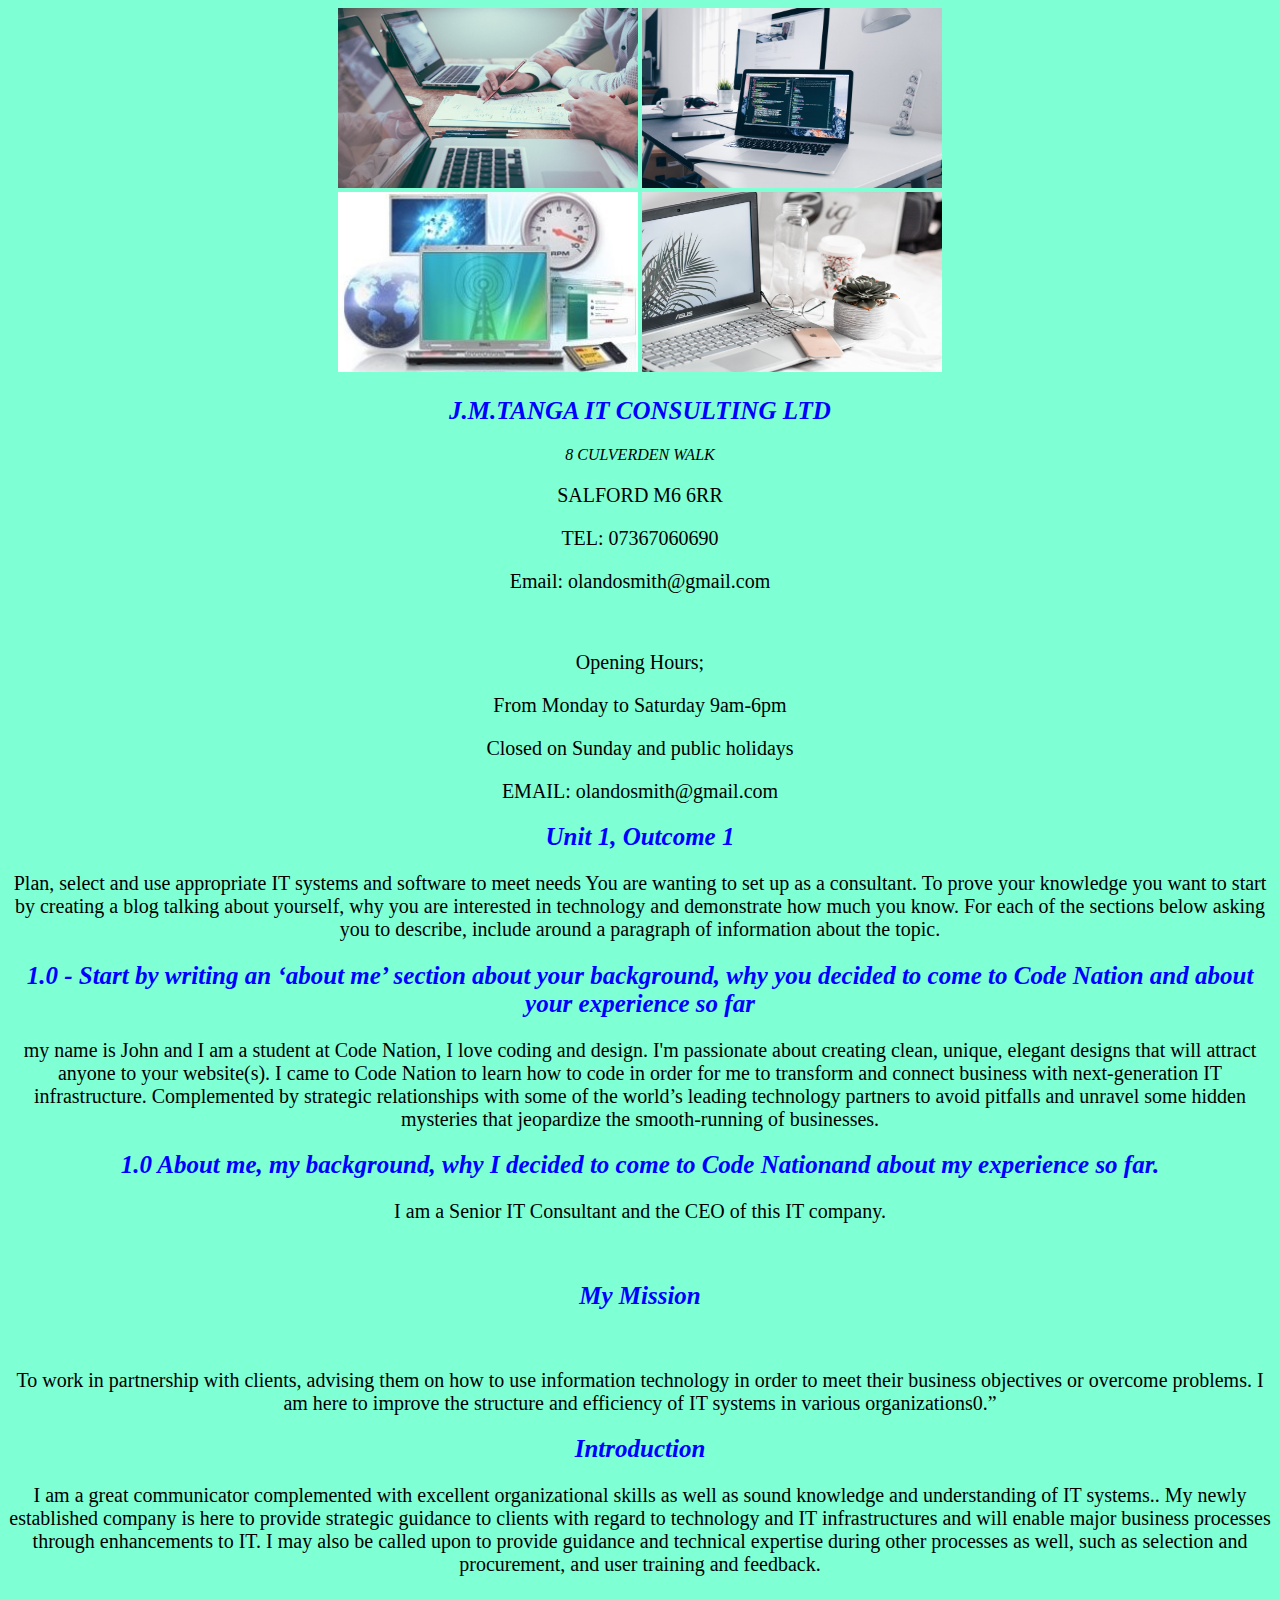
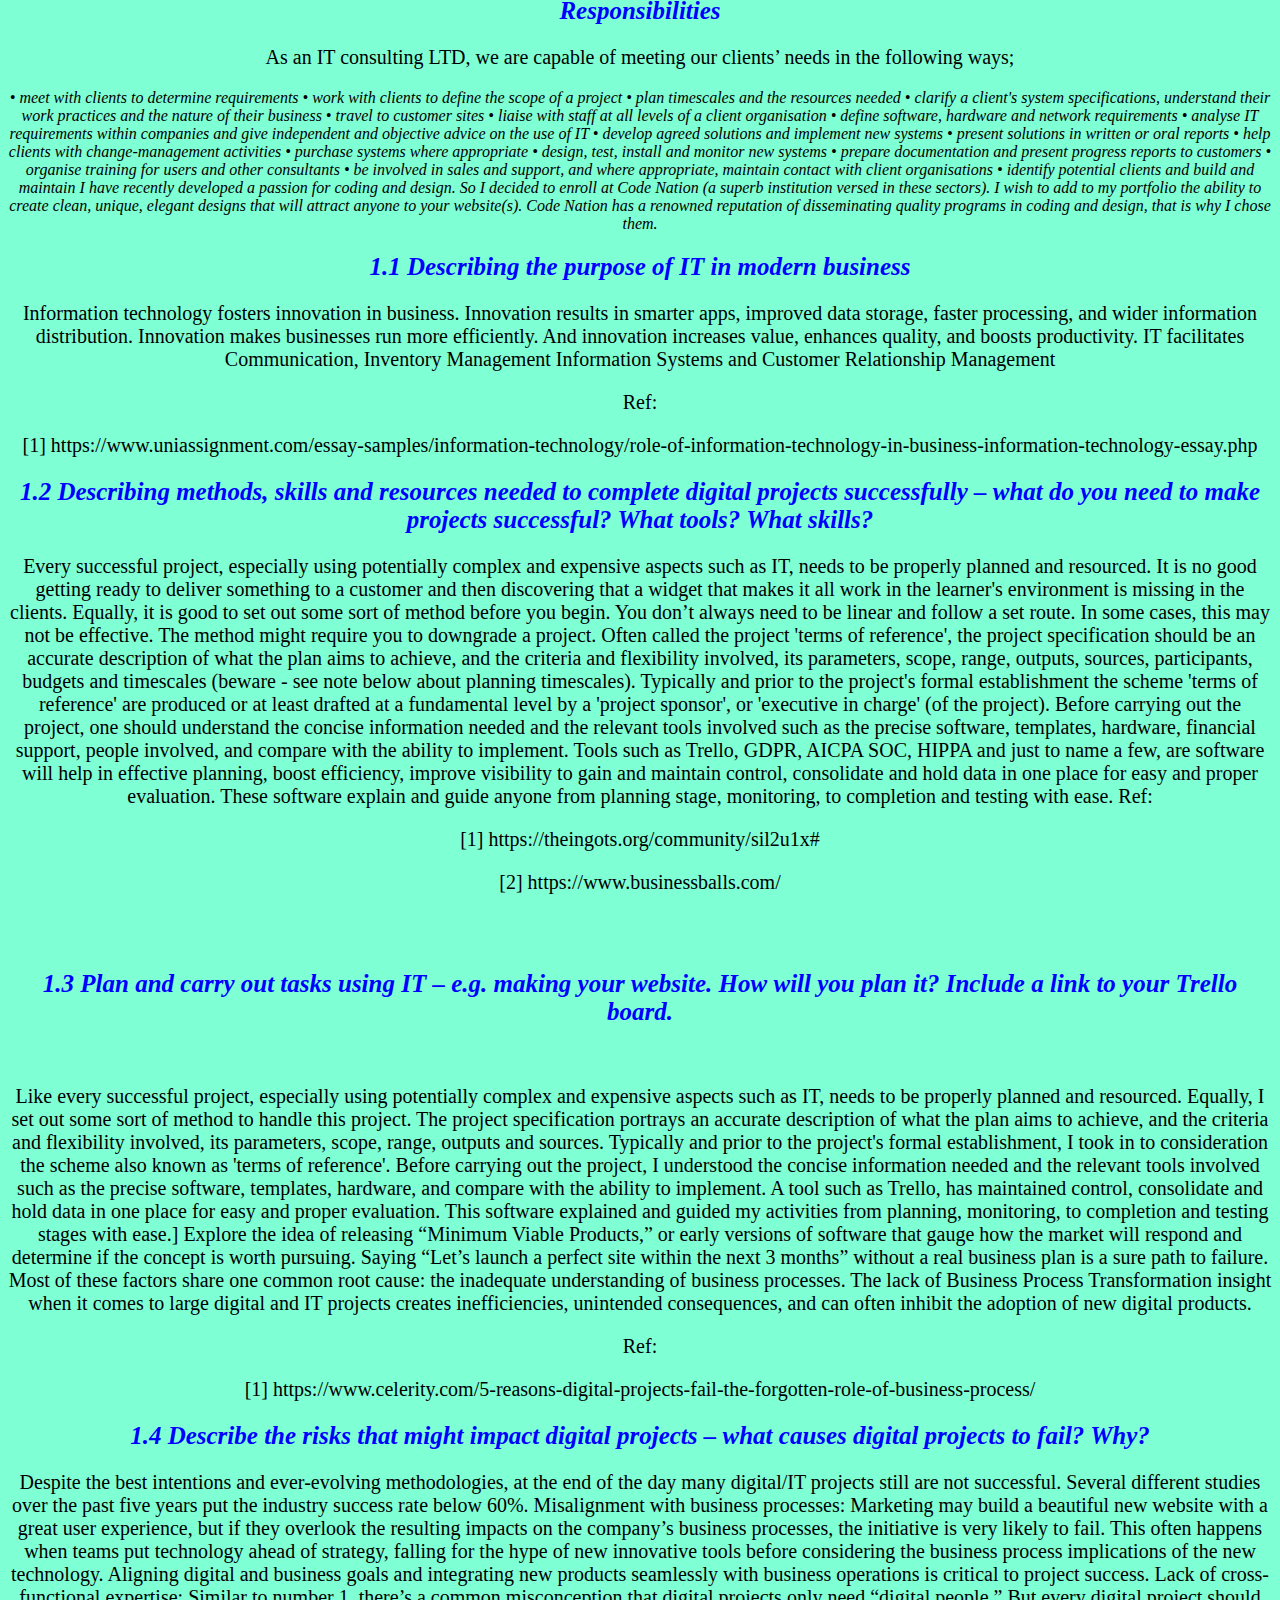
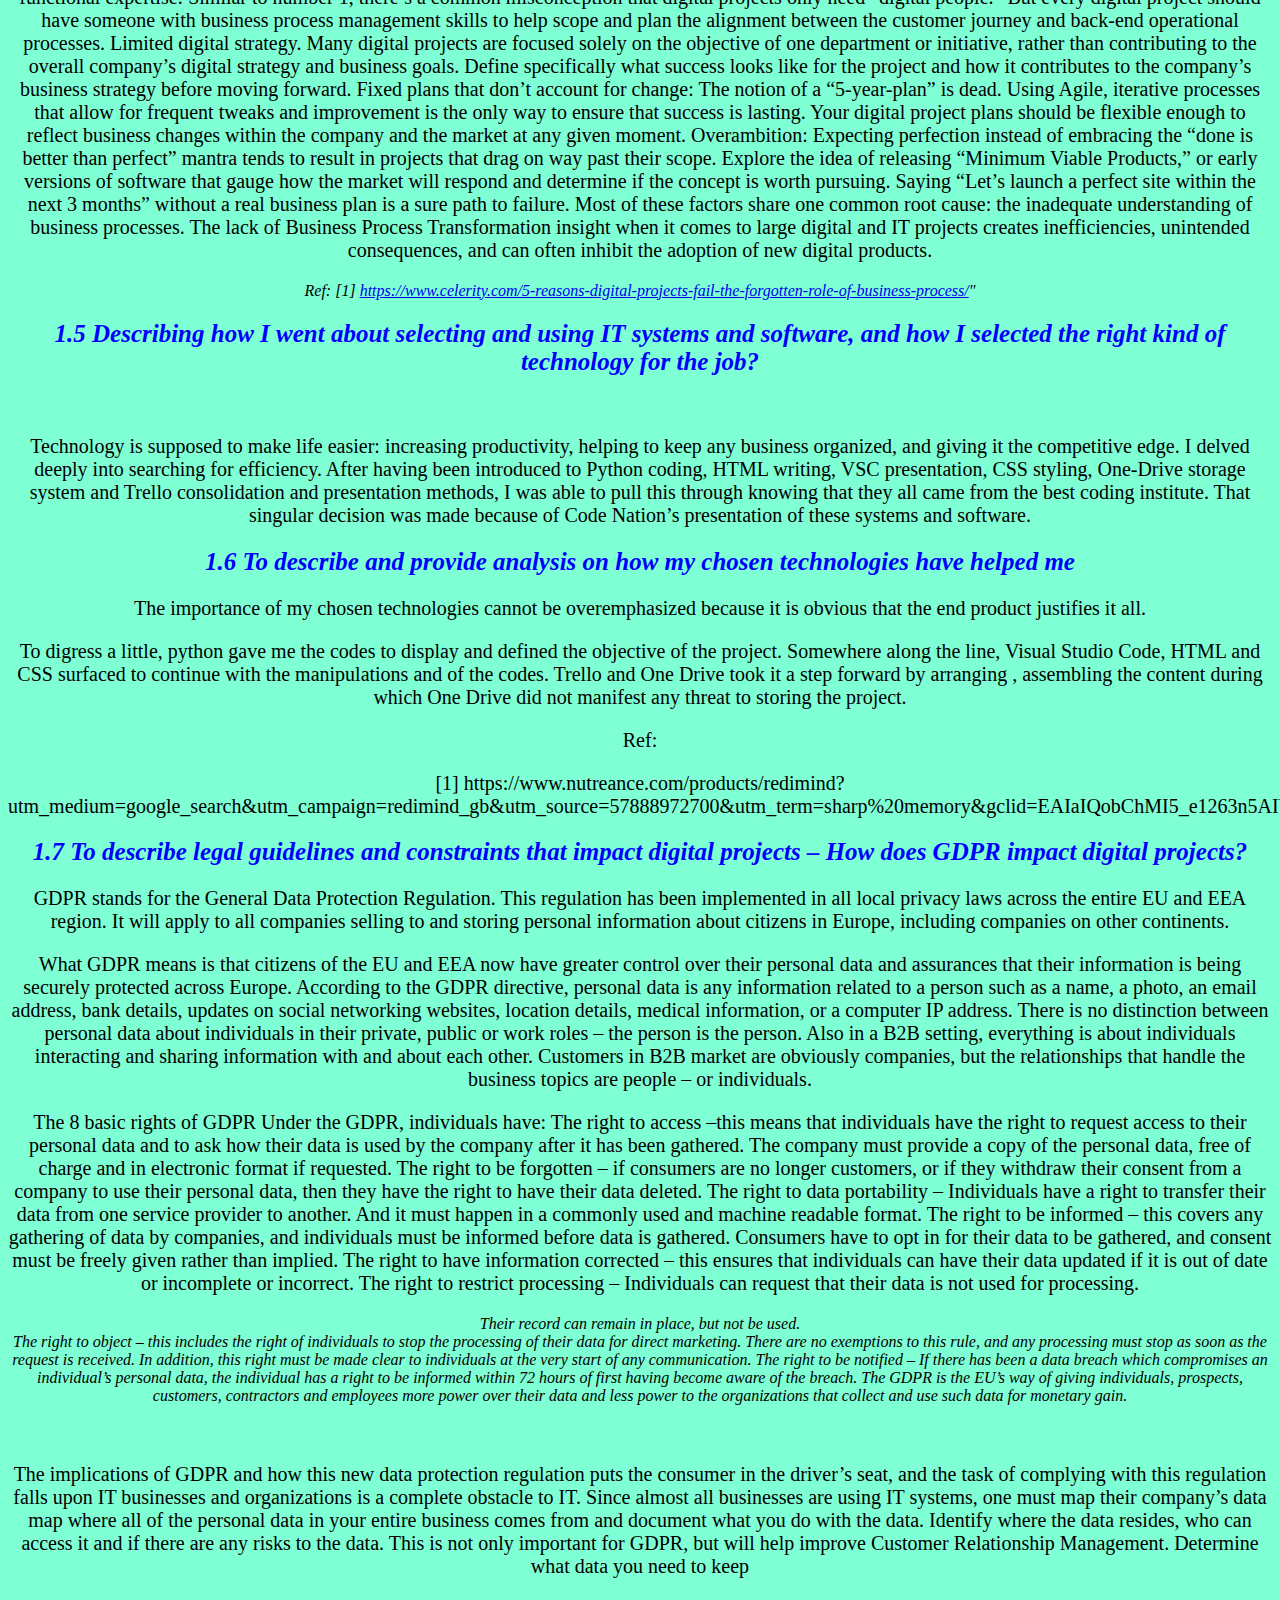
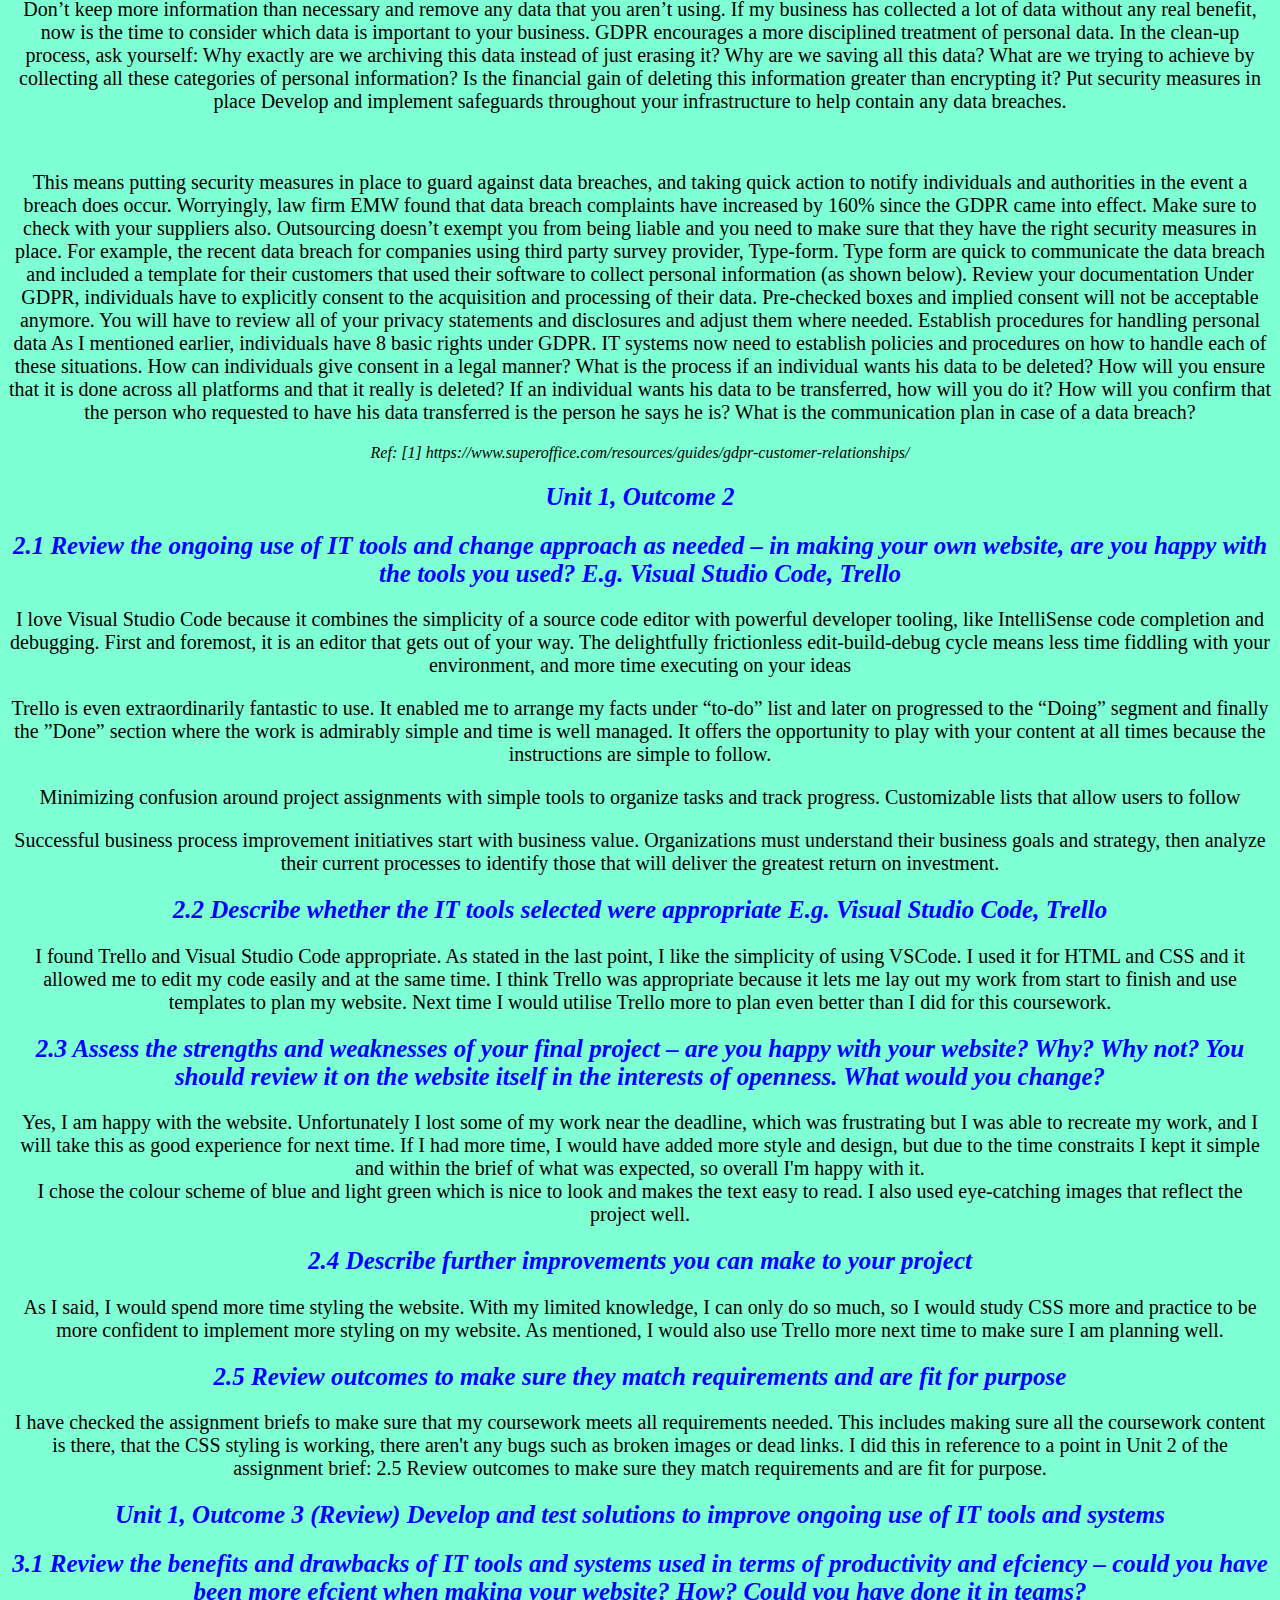
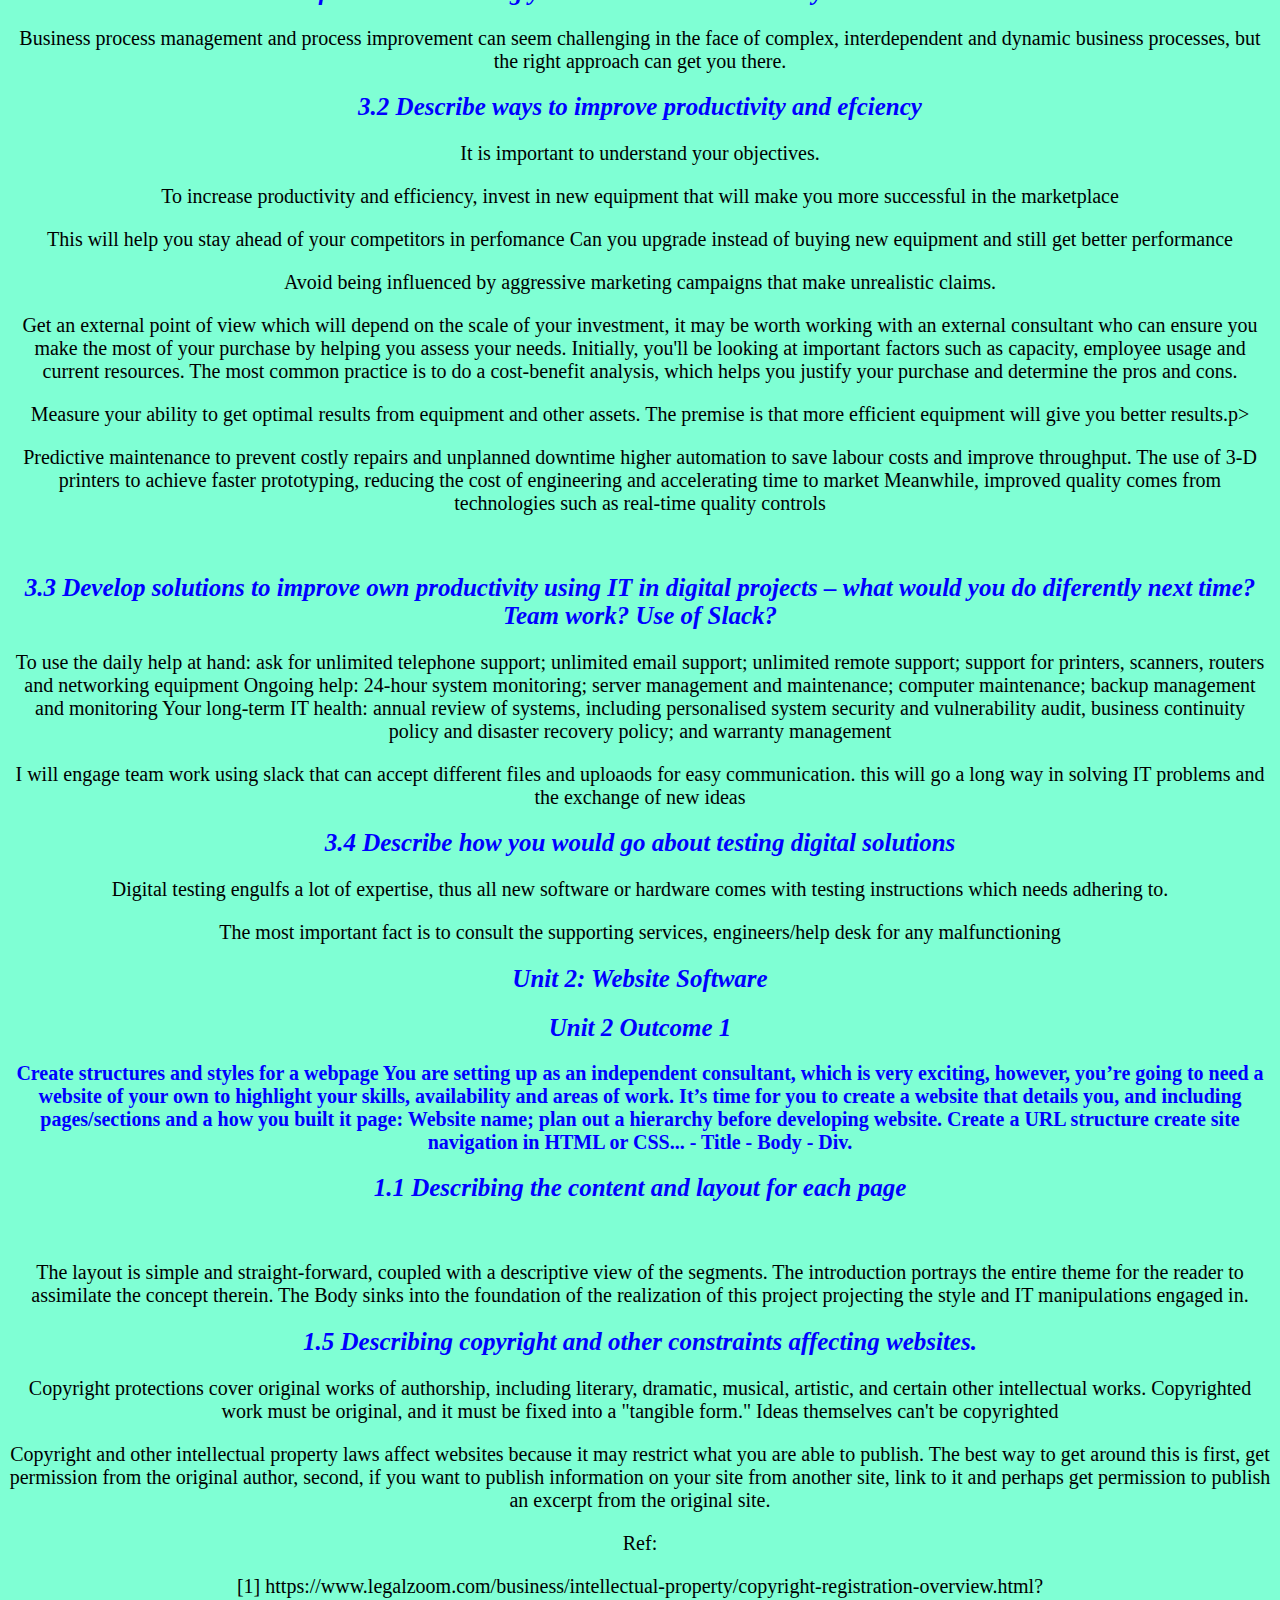
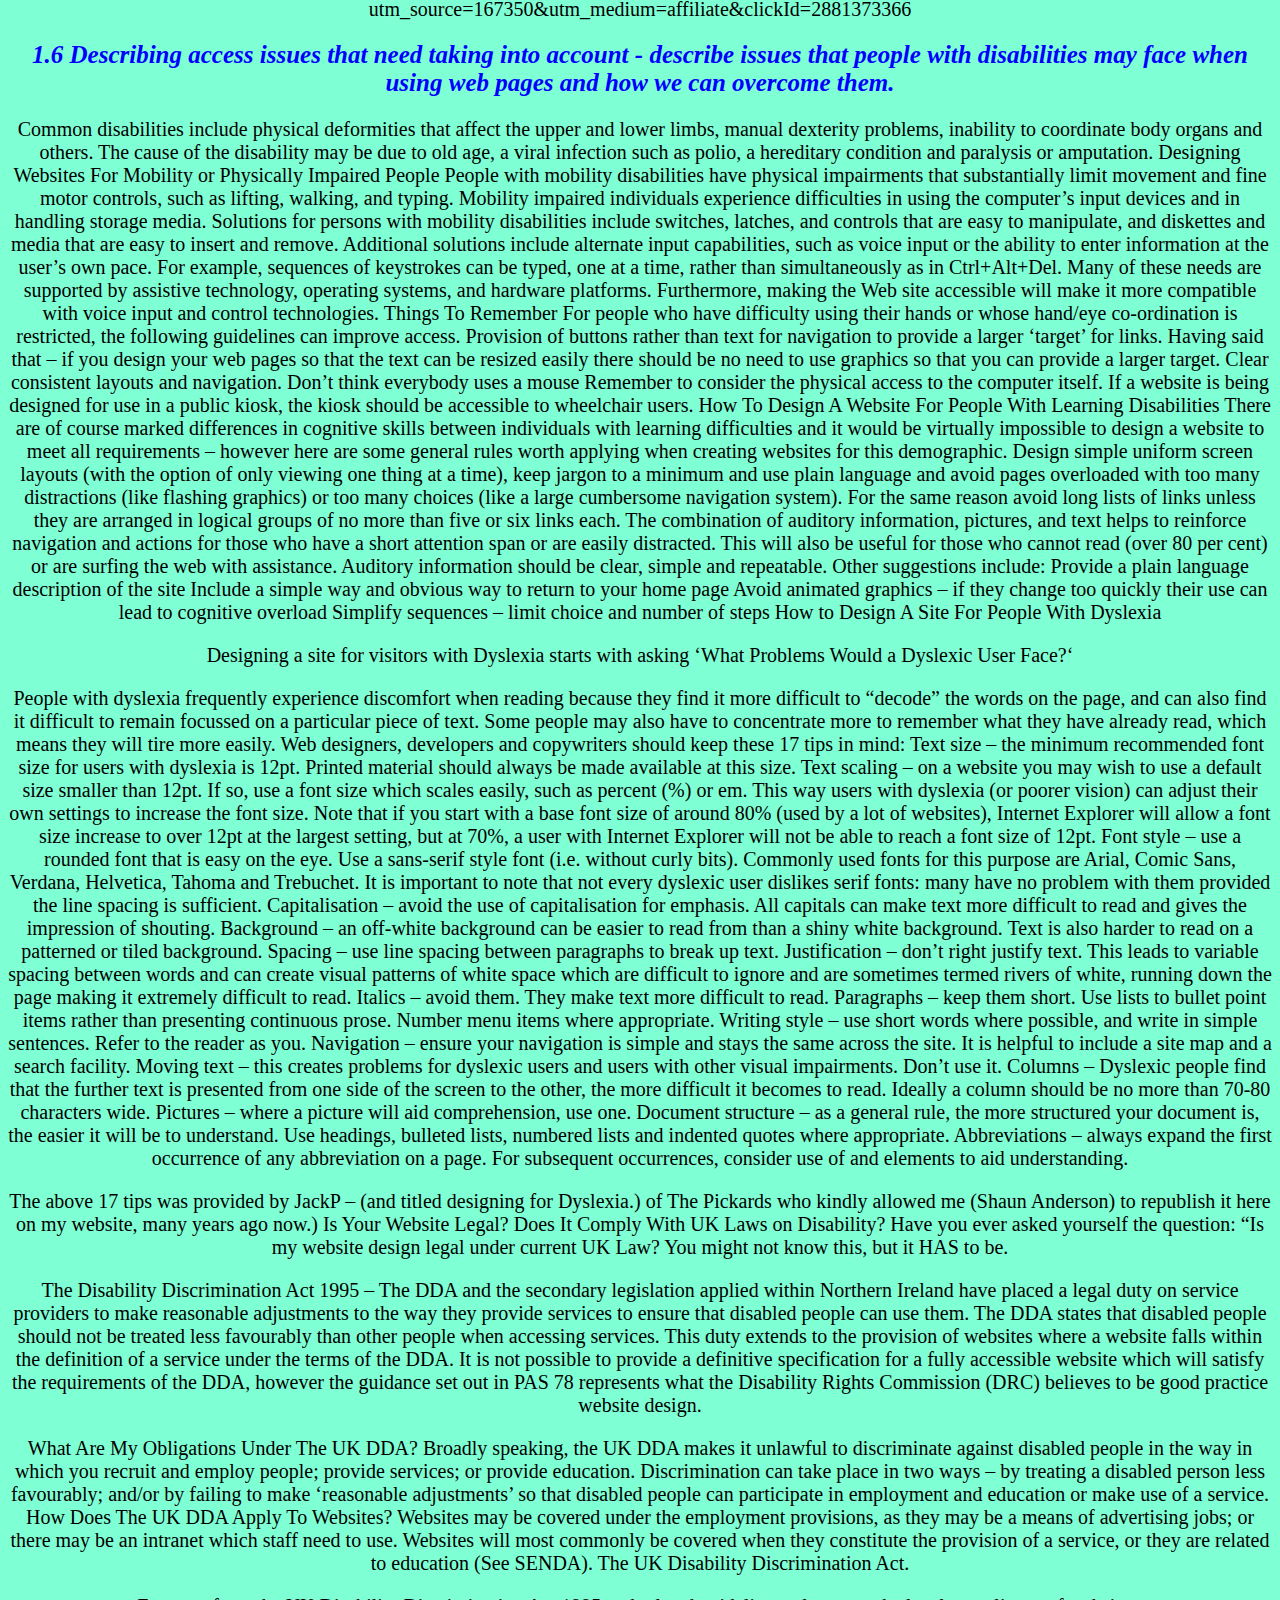
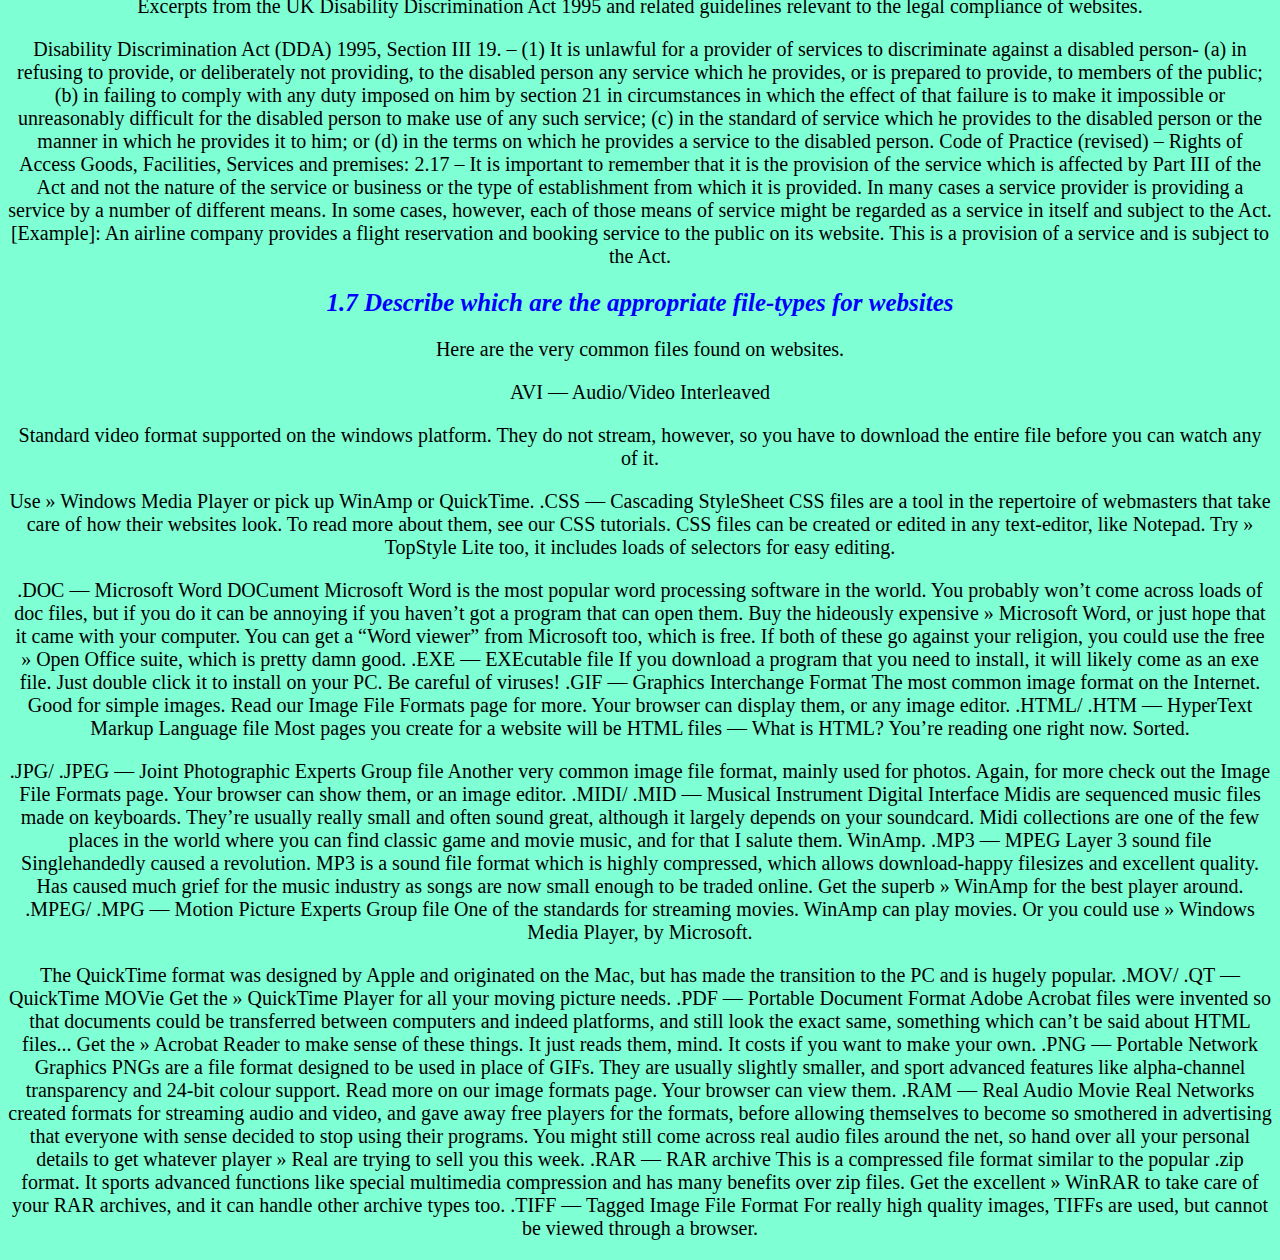
<file: index.html>
<!DOCTYPE html>
<html lang="en">
   <head>
      <meta charset="UTF-8">
      <meta name="viewport" content="width=device-width, initial-scale=1.0">
      <meta http-equiv="X-UA-Compatible" content="ie=edge">
      <title>Document</title>
      <link rel="stylesheet" type="text/css" href="main.css">
   </head>

   <body>
         <div class="imgz">
            <img src="Image1.jpg" alt="photo" height="180" width="300">
            <img src="Image2.jpg" alt="photo" height="180" width="300">
            <img src="Image3.jpg" alt="photo" height="180" width="300">
            <img src="Image4.jpg" alt="photo" height="180" width="300">


      </div>
     <h2>J.M.TANGA IT CONSULTING LTD</h2>
     <address>8 CULVERDEN WALK
     <P>SALFORD M6 6RR</P>
     <P>TEL: 07367060690</P>
     <p>Email: olandosmith@gmail.com</p>
         <br>
      <p>Opening Hours;</p>
      <p>From Monday to Saturday 9am-6pm</p>
      <p>Closed on Sunday and public holidays</p>
     <P> EMAIL: olandosmith@gmail.com</p>
     <div class="outcome1">
        <h2>Unit 1, Outcome 1</h2> 

        <p>Plan, select and use appropriate IT systems and software to meet needs
         You are wanting to set up as a consultant. To prove your knowledge you want to start
         by creating a blog talking about yourself, why you are interested in technology and
         demonstrate how much you know. For each of the sections below asking you to
         describe, include around a paragraph of information about the topic.</p>

         
         <h2>1.0 - Start by writing an ‘about me’ section about your background, why you decided
         to come to Code Nation and about your experience so far</h2>
         
         <p>my name is John and I am a student at Code Nation, I love coding and design. I'm passionate about creating clean, unique, elegant designs that will attract anyone to your website(s).
         I came to Code Nation to learn how to code in order for me to transform and connect business with next-generation IT infrastructure. Complemented by strategic relationships with some of the world’s leading technology partners to avoid pitfalls and unravel some hidden mysteries that jeopardize the smooth-running of businesses.
         </p> 
      </div>

      <div> 
         <h2>1.0 About me, my background, why I decided to come to Code Nationand about my experience so far.</h2>
         <p>I am a Senior IT Consultant and the CEO of  this IT company.</p> 
         <br>
         <h2>My Mission</h2>
         <br>
         <p>To work in partnership with clients, advising them  on how to use information technology in order to meet their business objectives or overcome problems. I am here to  improve the structure and efficiency of  IT systems in various organizations0.”
         
            <h2>Introduction</h2>
         <p>I am a great communicator complemented with excellent organizational skills as well as sound knowledge and understanding of IT systems..
            My newly established company is here to provide strategic guidance to clients with regard to technology and IT infrastructures and will enable major business processes through enhancements to IT. I may also be called upon to provide guidance and  technical expertise during other processes as well, such as selection and procurement, and  user training and feedback. 
         </p>
         <h2>Responsibilities</h2>
         <p>As an IT consulting LTD, we are capable of meeting our clients’ needs in the following ways;</p>
            •	meet with clients to determine requirements
            •	work with clients to define the scope of a project
            •	plan timescales and the resources needed
            •	clarify a client's system specifications, understand their work practices and the nature of their business
            •	travel to customer sites
            •	liaise with staff at all levels of a client organisation
            •	define software, hardware and network requirements
            •	analyse IT requirements within companies and give independent and objective advice on the use of IT
            •	develop agreed solutions and implement new systems
            •	present solutions in written or oral reports
            •	help clients with change-management activities
            •	purchase systems where appropriate
            •	design, test, install and monitor new systems
            •	prepare documentation and present progress reports to customers
            •	organise training for users and other consultants
            •	be involved in sales and support, and where appropriate, maintain contact with client organisations
            •	identify potential clients and build and maintain 
            I have recently developed a passion for coding and design. So I decided to enroll at Code Nation (a superb institution versed in these sectors). I wish to add to my portfolio the ability to create clean, unique, elegant designs that will attract anyone to your website(s). Code Nation has a renowned reputation of disseminating quality programs in coding and design, that is why I chose them. 
         </p>
         <h2>1.1 Describing the purpose of IT in modern business</h2>
         <p>Information technology fosters innovation in business. Innovation results in smarter apps, improved data storage, faster processing, and wider information distribution. Innovation makes businesses run more efficiently. And innovation increases value, enhances quality, and boosts productivity. IT facilitates Communication, Inventory Management Information Systems and Customer Relationship Management</p>
            
         <p>Ref:</p>
         <p>[1] https://www.uniassignment.com/essay-samples/information-technology/role-of-information-technology-in-business-information-technology-essay.php</p>

         
      </div>
         <h2>1.2 Describing methods, skills and resources needed to complete digital projects successfully – what do you need to make projects successful? What tools? What skills?</h2>
         <p>Every successful project, especially using potentially complex and expensive aspects such as IT, needs to be properly planned and resourced. It is no good getting ready to deliver something to a customer and then discovering that a widget that makes it all work in the learner's environment is missing in the clients. Equally, it is good to set out some sort of method before you begin. You don’t always need to be linear and follow a set route. In some cases, this may not be effective. The method might require you to downgrade a project. Often called the project 'terms of reference', the project specification should be an accurate description of what the plan aims to achieve, and the criteria and flexibility involved, its parameters, scope, range, outputs, sources, participants, budgets and timescales (beware - see note below about planning timescales). Typically and prior to the project's formal establishment the scheme 'terms of reference' are produced or at least drafted at a fundamental level by a 'project sponsor', or 'executive in charge' (of the project). Before carrying out the project, one should understand the concise information needed and the relevant tools involved such as the precise software, templates, hardware, financial support, people involved, and compare with the ability to implement. Tools such as Trello, GDPR, AICPA SOC, HIPPA and just to name a few, are software will help in effective planning, boost efficiency, improve visibility to gain and maintain control, consolidate and hold data in one place for easy and proper evaluation. These software explain and guide anyone from planning stage, monitoring, to completion and testing with ease. Ref:
      
         <p>[1] https://theingots.org/community/sil2u1x#</p>
         <p>[2] https://www.businessballs.com/</p>
         <br><br>
         <h2>1.3 Plan and carry out tasks using IT – e.g. making your website. How will you plan it? Include a link to your Trello board.</h2>
         <br>
         <p>Like every successful project, especially using potentially complex and expensive aspects such as IT, needs to be properly planned and resourced. Equally, I set out some sort of method to handle this project. The project specification portrays an accurate description of what the plan aims to achieve, and the criteria and flexibility involved, its parameters, scope, range, outputs and sources.
            Typically and prior to the project's formal establishment, I took in to consideration the scheme also known as 'terms of reference'. Before carrying out the project, I  understood the concise information needed and the relevant tools involved such as the precise software, templates, hardware,  and compare with the ability to implement. A tool such as Trello, has maintained control, consolidate and hold data in one place for easy and proper evaluation. This software explained and guided my activities from planning, monitoring, to completion and testing stages with ease.]
            Explore the idea of releasing “Minimum Viable Products,” or early versions of software that gauge how the market will respond and determine if the concept is worth pursuing. Saying “Let’s launch a perfect site within the next 3 months” without a real business plan is a sure path to failure. Most of these factors share one common root cause: the inadequate understanding of business processes. The lack of Business Process Transformation insight when it comes to large digital and IT projects creates inefficiencies, unintended consequences, and can often inhibit the adoption of new digital products.
         <p>Ref:</p>
         <p>[1] https://www.celerity.com/5-reasons-digital-projects-fail-the-forgotten-role-of-business-process/
         

         <h2>1.4 Describe the risks that might impact digital projects – what causes digital projects to fail? Why?</h2>
         <p>Despite the best intentions and ever-evolving methodologies, at the end of the day many digital/IT projects still are not successful. Several different studies over the past five years put the industry success rate below 60%. Misalignment with business processes: Marketing may build a beautiful new website with a great user experience, but if they overlook the resulting impacts on the company’s business processes, the initiative is very likely to fail. This often happens when teams put technology ahead of strategy, falling for the hype of new innovative tools before considering the business process implications of the new technology. Aligning digital and business goals and integrating new products seamlessly with business operations is critical to project success. Lack of cross-functional expertise: Similar to number 1, there’s a common misconception that digital projects only need “digital people.” But every digital project should have someone with business process management skills to help scope and plan the alignment between the customer journey and back-end operational processes. Limited digital strategy. Many digital projects are focused solely on the objective of one department or initiative, rather than contributing to the overall company’s digital strategy and business goals. Define specifically what success looks like for the project and how it contributes to the company’s business strategy before moving forward. Fixed plans that don’t account for change: The notion of a “5-year-plan” is dead. Using Agile, iterative processes that allow for frequent tweaks and improvement is the only way to ensure that success is lasting. Your digital project plans should be flexible enough to reflect business changes within the company and the market at any given moment. Overambition: Expecting perfection instead of embracing the “done is better than perfect” mantra tends to result in projects that drag on way past their scope. Explore the idea of releasing “Minimum Viable Products,” or early versions of software that gauge how the market will respond and determine if the concept is worth pursuing. Saying “Let’s launch a perfect site within the next 3 months” without a real business plan is a sure path to failure. Most of these factors share one common root cause: the inadequate understanding of business processes. The lack of Business Process Transformation insight when it comes to large digital and IT projects creates inefficiencies, unintended consequences, and can often inhibit the adoption of new digital products.
</p>

Ref:
[1] <a href="https://www.celerity.com/5-reasons-digital-projects-fail-the-forgotten-role-of-business-process/">https://www.celerity.com/5-reasons-digital-projects-fail-the-forgotten-role-of-business-process/</a>"

         
         <h2>1.5 Describing how I went about selecting and using IT systems and software, and how I selected the right kind of technology for the job?</h2>
            <br>
         <p>Technology is supposed to make life easier: increasing productivity, helping to keep any business organized, and giving it the competitive edge. I delved deeply into searching for efficiency. After having been introduced to Python coding, HTML writing, VSC presentation, CSS styling, One-Drive storage system and Trello consolidation and presentation methods, I was able to pull this through knowing that they all came from the best coding institute. That singular decision was made because of Code Nation’s presentation of these systems and software.</p>

         <h2>1.6 To describe and provide analysis on how my chosen technologies have helped me</h2>
         <p>The importance of my chosen technologies cannot be overemphasized because it is obvious that the end product justifies it all.</p>
         <p>To digress a little, python gave me the codes to display and defined the objective of the project. Somewhere along the line, Visual Studio Code, HTML and CSS surfaced  to continue with the manipulations and of  the codes. Trello  and One Drive took it a step forward by arranging , assembling the content during which One Drive did not manifest any threat to storing the project.</p>
        
         <p>Ref:</p>
         <p>[1] https://www.nutreance.com/products/redimind?utm_medium=google_search&utm_campaign=redimind_gb&utm_source=57888972700&utm_term=sharp%20memory&gclid=EAIaIQobChMI5_e1263n5AIVmvdRCh00rQRtEAAYASAAEgJ2qvD_BwE</p>
         
         <h2>1.7 To describe legal guidelines and constraints that impact digital projects – How does GDPR impact digital projects?</h2>
         <p>GDPR stands for the General Data Protection Regulation. This regulation has been implemented in all local privacy laws across the entire EU and EEA region. It will apply to all companies selling to and storing personal information about citizens in Europe, including companies on other continents.
         <p>What GDPR means is that citizens of the EU and EEA now have greater control over their personal data and assurances that their information is being securely protected across Europe. According to the GDPR directive, personal data is any information related to a person such as a name, a photo, an email address, bank details, updates on social networking websites, location details, medical information, or a computer IP address. There is no distinction between personal data about individuals in their private, public or work roles – the person is the person. Also in a B2B setting, everything is about individuals interacting and sharing information with and about each other. Customers in B2B market are obviously companies, but the relationships that handle the business topics are people – or individuals.

         <p>The 8 basic rights of GDPR Under the GDPR, individuals have: The right to access –this means that individuals have the right to request access to their personal data and to ask how their data is used by the company after it has been gathered. The company must provide a copy of the personal data, free of charge and in electronic format if requested. 
            The right to be forgotten – if consumers are no longer customers, or if they withdraw their consent from a company to use their personal data, then they have the right to have their data deleted. 
            The right to data portability – Individuals have a right to transfer their data from one service provider to another. And it must happen in a commonly used and machine readable format. The right to be informed – this covers any gathering of data by companies, and individuals must be informed before data is gathered.
            Consumers have to opt in for their data to be gathered, and consent must be freely given rather than implied. The right to have information corrected – this ensures that individuals can have their data updated if it is out of date or incomplete or incorrect. 
            The right to restrict processing – Individuals can request that their data is not used for processing. </p>
            Their record can remain in place, but not be used.
            <br>
            The right to object – this includes the right of individuals to stop the processing of their data for direct marketing. There are no exemptions to this rule, and any processing must stop as soon as the request is received. In addition, this right must be made clear to individuals at the very start of any communication.
            The right to be notified – If there has been a data breach which compromises an individual’s personal data, the individual has a right to be informed within 72 hours of first having become aware of the breach. The GDPR is the EU’s way of giving individuals, prospects, customers, contractors and employees more power over their data and less power to the organizations that collect and use such data for monetary gain.</p>
            <br>
         <p>The implications of GDPR and how this new data protection regulation puts the consumer in the driver’s seat, and the task of complying with this regulation falls upon IT businesses and organizations is a complete obstacle to IT. Since almost all businesses are using IT systems, one must map their company’s data map where all of the personal data in your entire business comes from and document what you do with the data.
            Identify where the data resides, who can access it and if there are any risks to the data. This is not only important for GDPR, but will help improve Customer Relationship Management. Determine what data you need to keep
             <br>                   
            <p>Don’t keep more information than necessary and remove any data that you aren’t using. If my business has collected a lot of data without any real benefit, now is the time to consider which data is important to your business. 
            GDPR encourages a more disciplined treatment of personal data. In the clean-up process, ask yourself: Why exactly are we archiving this data instead of just erasing it? Why are we saving all this data? 
            What are we trying to achieve by collecting all these categories of personal information? Is the financial gain of deleting this information greater than encrypting it? Put security measures in place 
            Develop and implement safeguards throughout your infrastructure to help contain any data breaches.</p> 
            <br>
         <p>This means putting security measures in place to guard against data breaches, and taking quick action to notify individuals and authorities in the event a breach does occur. 
            Worryingly, law firm EMW found that data breach complaints have increased by 160% since the GDPR came into effect. Make sure to check with your suppliers also. Outsourcing doesn’t exempt you from being liable and you need to make sure that they have the right security measures in place. 
            For example, the recent data breach for companies using third party survey provider, Type-form. Type form are quick to communicate the data breach and included a template for their customers that used their software to collect personal information (as shown below). Review your documentation Under GDPR, individuals have to explicitly consent to the acquisition and processing of their data. Pre-checked boxes and implied consent will not be acceptable anymore. You will have to review all of your privacy statements and disclosures and adjust them where needed.
            Establish procedures for handling personal data As I mentioned earlier, individuals have 8 basic rights under GDPR. IT systems now need to establish policies and procedures on how to handle each of these situations. How can individuals give consent in a legal manner? 
            What is the process if an individual wants his data to be deleted? How will you ensure that it is done across all platforms and that it really is deleted? If an individual wants his data to be transferred, how will you do it? How will you confirm that the person who requested to have his data transferred is the person he says he is? What is the communication plan in case of a data breach?</p>
         
            Ref:
            [1] https://www.superoffice.com/resources/guides/gdpr-customer-relationships/
         </p>
         
        

         <h2>Unit 1, Outcome 2</h2>

         <h2>2.1 Review the ongoing use of IT tools and change approach as needed – in making your own website, are you happy with the tools you used? E.g. Visual Studio Code, Trello</h2>
            
         <p>I love Visual Studio Code because it combines the simplicity of a source code editor with powerful developer tooling, like IntelliSense code completion and debugging. First and foremost, it is an editor that gets out of your way. The delightfully frictionless edit-build-debug cycle means less time fiddling with your environment, and more time executing on your ideas</h2>
         <p>Trello is even extraordinarily fantastic to use. It enabled me to arrange my facts under “to-do” list and later on progressed to the “Doing” segment and finally the  ”Done” section where the work is admirably simple and time is well managed. It offers the opportunity to play with your content at all times because the instructions are simple to follow.</p>
         <p>Minimizing confusion around project assignments with simple tools to organize tasks and track progress. Customizable lists that allow users to follow</p>
         <p>Successful business process improvement initiatives start with business value. Organizations must understand their business goals and strategy, then analyze their current processes to identify those that will deliver the greatest return on investment.</p>

      <h2>2.2 Describe whether the IT tools selected were appropriate E.g. Visual Studio Code,
            Trello</h2>
            <p>
I found Trello and Visual Studio Code appropriate. As stated in the last point, I like the simplicity of using VSCode. I used it for HTML and CSS and it allowed me to edit my code easily and at the same time. I think Trello was appropriate because it lets me lay out my work from start to finish and use templates to plan my website. Next time I would utilise Trello more to plan even better than I did for this coursework.
            </p>

<h2>2.3 Assess the strengths and weaknesses of your final project – are you happy with
      your website? Why? Why not? You should review it on the website itself in the
      interests of openness. What would you change?</h2>
      <p>
Yes, I am happy with the website. Unfortunately I lost some of my work near the deadline, which was frustrating but I was able to recreate my work, and I will take this as good experience for next time. If I had more time, I would have added more style and design, but due to the time constraits I kept it simple and within the brief of what was expected, so overall I'm happy with it.
<br>
I chose the colour scheme of blue and light green which is nice to look and makes the text easy to read. I also used eye-catching images that reflect the project well.
      </p>
<h2>2.4 Describe further improvements you can make to your project</h2>

<p>
   As I said, I would spend more time styling the website. With my limited knowledge, I can only do so much, so I would study CSS more and practice to be more confident to implement more styling on my website. As mentioned, I would also use Trello more next time to make sure I am planning well.
</p>

<h2>2.5 Review outcomes to make sure they match requirements and are fit for purpose </h2>
<p>
I have checked the assignment briefs to make sure that my coursework meets all requirements needed. This includes making sure all the coursework content is there, that the CSS styling is working, there aren't any bugs such as broken images or dead links. I did this in reference to a point in Unit 2 of the assignment brief: 2.5 Review outcomes to make sure they match requirements and are fit for purpose.
</p>


         <h2>Unit 1, Outcome 3 (Review) Develop and test solutions to improve ongoing use of IT tools and systems</h2>
         
         <h2>3.1 Review the benefits and drawbacks of IT tools and systems used in terms of
            productivity and efciency – could you have been more efcient when making your
            website? How? Could you have done it in teams?</h2>
         <p>Business process management and process improvement can seem challenging in the face of complex, interdependent and dynamic business processes, but the right approach can get you there.</p>         
        
         <h2>3.2 Describe ways to improve productivity and efciency</h2>
         <p>It is important to understand your objectives.</p>
         <p>To increase productivity and efficiency, invest in new equipment that will make you more successful in the marketplace</p>
         <p>This will help you stay ahead of your competitors in perfomance
            Can you upgrade instead of buying new equipment and still get better performance</p>
         <p>Avoid being influenced by aggressive marketing campaigns that make unrealistic claims.</p>

         <p>Get an external point of view which will depend on the scale of your investment, it may be worth working with an external consultant who can ensure you make the most of your purchase by helping you assess your needs.
            Initially, you'll be looking at important factors such as capacity, employee usage and current resources. The most common practice is to do a cost-benefit analysis, which helps you justify your purchase and determine the pros and cons.
         <p>Measure your ability to get optimal results from equipment and other assets. 
            The premise is that more efficient equipment will give you better results.</be>p>
         <p>Predictive maintenance to prevent costly repairs and unplanned downtime
            higher automation to save labour costs and improve throughput. The use of 3-D printers to achieve faster prototyping, reducing the cost of engineering and accelerating time to market
            Meanwhile, improved quality comes from technologies such as real-time quality controls</p> 
            <br>
         <h2>3.3 Develop solutions to improve own productivity using IT in digital projects – what would you do diferently next time? Team work? Use of Slack?</h2>
         <p>To use the daily help at hand: ask for unlimited telephone support; unlimited email support; unlimited remote support; support for printers, scanners, routers and networking equipment
            Ongoing help: 24-hour system monitoring; server management and maintenance; computer maintenance; backup management and monitoring
            Your long-term IT health: annual review of systems, including personalised system security and vulnerability audit, business continuity policy and disaster recovery policy; and warranty management</p>
         <p>I will engage team work using slack that can accept different files and uploaods for easy communication. this will go a long way in solving IT problems and the exchange of new ideas</p>
         
         <h2>3.4 Describe how you would go about testing digital solutions</h2>
         <p>Digital testing engulfs a lot of expertise, thus all new software or hardware comes with testing instructions which needs adhering to.</p>
         <p>The most important fact is to consult the supporting services, engineers/help desk for any malfunctioning
         
         <h2>Unit 2: Website Software</h2>
         
      




            <h2>Unit 2 Outcome 1</p>
               <p>Create structures and styles for a webpage You are setting up as an independent consultant, which is very exciting, however, you’re going to need a website of your own to highlight your skills, availability and areas of work. It’s time for you to create a website that details you, and including pages/sections and a how you built it page: Website name; plan out a hierarchy before developing website. Create a URL structure create site navigation in HTML or CSS... - Title - Body - Div.</h2>
      
               <h2>1.1 Describing the content and layout for each page</h2>
               <br>
               <p>The layout is simple and straight-forward, coupled with a descriptive view of the segments. The introduction portrays the entire theme for the reader to assimilate the concept therein.
                  The Body sinks into the foundation of the realization of this project projecting the style and IT manipulations engaged in.
      
               <h2>1.5 Describing copyright and other constraints affecting websites.</h2>
               <p>Copyright protections cover original works of authorship, including literary, dramatic, musical, artistic, and certain other intellectual works. Copyrighted work must be original, and it must be fixed into a "tangible form." Ideas themselves can't be copyrighted</p>
               <p>Copyright and other intellectual property laws affect websites because it may restrict what you are able to publish. The best way to get around this is first, get permission from the original author, second, if you want to publish information on your site from another site, link to it and perhaps get permission to publish an excerpt from the original site.</p>
      
               <p>Ref:</p>
               <p>[1] https://www.legalzoom.com/business/intellectual-property/copyright-registration-overview.html?utm_source=167350&utm_medium=affiliate&clickId=2881373366
                        
               <h2>1.6 Describing access issues that need taking into account - describe issues that people with disabilities may face when using web pages and how we can overcome them.</h2>
               <p>Common disabilities include physical deformities that affect the upper and lower limbs, manual dexterity problems, inability to coordinate body organs and others. The cause of the disability may be due to old age, a viral infection such as polio, a hereditary condition and paralysis or amputation. Designing Websites For Mobility or Physically Impaired People People with mobility disabilities have physical impairments that substantially limit movement and fine motor controls, such as lifting, walking, and typing. Mobility impaired individuals experience difficulties in using the computer’s input devices and in handling storage media. Solutions for persons with mobility disabilities include switches, latches, and controls that are easy to manipulate, and diskettes and media that are easy to insert and remove. Additional solutions include alternate input capabilities, such as voice input or the ability to enter information at the user’s own pace. For example, sequences of keystrokes can be typed, one at a time, rather than simultaneously as in Ctrl+Alt+Del. Many of these needs are supported by assistive technology, operating systems, and hardware platforms. Furthermore, making the Web site accessible will make it more compatible with voice input and control technologies. Things To Remember For people who have difficulty using their hands or whose hand/eye co-ordination is restricted, the following guidelines can improve access. Provision of buttons rather than text for navigation to provide a larger ‘target’ for links. Having said that – if you design your web pages so that the text can be resized easily there should be no need to use graphics so that you can provide a larger target. Clear consistent layouts and navigation. Don’t think everybody uses a mouse Remember to consider the physical access to the computer itself. If a website is being designed for use in a public kiosk, the kiosk should be accessible to wheelchair users. How To Design A Website For People With Learning Disabilities
                  There are of course marked differences in cognitive skills between individuals with learning difficulties and it would be virtually impossible to design a website to meet all requirements – however here are some general rules worth applying when creating websites for this demographic. Design simple uniform screen layouts (with the option of only viewing one thing at a time), keep jargon to a minimum and use plain language and avoid pages overloaded with too many distractions (like flashing graphics) or too many choices (like a large cumbersome navigation system). For the same reason avoid long lists of links unless they are arranged in logical groups of no more than five or six links each. The combination of auditory information, pictures, and text helps to reinforce navigation and actions for those who have a short attention span or are easily distracted. This will also be useful for those who cannot read (over 80 per cent) or are surfing the web with assistance. Auditory information should be clear, simple and repeatable. Other suggestions include: Provide a plain language description of the site Include a simple way and obvious way to return to your home page Avoid animated graphics – if they change too quickly their use can lead to cognitive overload Simplify sequences – limit choice and number of steps How to Design A Site For People With Dyslexia
               </p>
               <p>Designing a site for visitors with Dyslexia starts with asking ‘What Problems Would a Dyslexic User Face?‘ 
               <p>People with dyslexia frequently experience discomfort when reading because they find it more difficult to “decode” the words on the page, and can also find it difficult to remain focussed on a particular piece of text. Some people may also have to concentrate more to remember what they have already read, which means they will tire more easily. Web designers, developers and copywriters should keep these 17 tips in mind: Text size – the minimum recommended font size for users with dyslexia is 12pt. Printed material should always be made available at this size. Text scaling – on a website you may wish to use a default size smaller than 12pt. If so, use a font size which scales easily, such as percent (%) or em. This way users with dyslexia (or poorer vision) can adjust their own settings to increase the font size. Note that if you start with a base font size of around 80% (used by a lot of websites), Internet Explorer will allow a font size increase to over 12pt at the largest setting, but at 70%, a user with Internet Explorer will not be able to reach a font size of 12pt. Font style – use a rounded font that is easy on the eye. Use a sans-serif style font (i.e. without curly bits). Commonly used fonts for this purpose are Arial, Comic Sans, Verdana, Helvetica, Tahoma and Trebuchet. It is important to note that not every dyslexic user dislikes serif fonts: many have no problem with them provided the line spacing is sufficient. Capitalisation – avoid the use of capitalisation for emphasis. All capitals can make text more difficult to read and gives the impression of shouting. Background – an off-white background can be easier to read from than a shiny white background. Text is also harder to read on a patterned or tiled background. Spacing – use line spacing between paragraphs to break up text. Justification – don’t right justify text. This leads to variable spacing between words and can create visual patterns of white space which are difficult to ignore and are sometimes termed rivers of white, running down the page making it extremely difficult to read. Italics – avoid them. They make text more difficult to read. Paragraphs – keep them short.
                  Use lists to bullet point items rather than presenting continuous prose. Number menu items where appropriate. Writing style – use short words where possible, and write in simple sentences. Refer to the reader as you. Navigation – ensure your navigation is simple and stays the same across the site. It is helpful to include a site map and a search facility. Moving text – this creates problems for dyslexic users and users with other visual impairments. Don’t use it. Columns – Dyslexic people find that the further text is presented from one side of the screen to the other, the more difficult it becomes to read. Ideally a column should be no more than 70-80 characters wide. Pictures – where a picture will aid comprehension, use one. Document structure – as a general rule, the more structured your document is, the easier it will be to understand. Use headings, bulleted lists, numbered lists and indented quotes where appropriate. Abbreviations – always expand the first occurrence of any abbreviation on a page. For subsequent occurrences, consider use of and elements to aid understanding.</p>
               </p>
               <p>The above 17 tips was provided by JackP – (and titled designing for Dyslexia.) of The Pickards who kindly allowed me (Shaun Anderson) to republish it here on my website, many years ago now.) Is Your Website Legal? Does It Comply With UK Laws on Disability? Have you ever asked yourself the question: “Is my website design legal under current UK Law? You might not know this, but it HAS to be.
               <p>The Disability Discrimination Act 1995 – The DDA and the secondary legislation applied within Northern Ireland have placed a legal duty on service providers to make reasonable adjustments to the way they provide services to ensure that disabled people can use them. The DDA states that disabled people should not be treated less favourably than other people when accessing services. This duty extends to the provision of websites where a website falls within the definition of a service under the terms of the DDA. It is not possible to provide a definitive specification for a fully accessible website which will satisfy the requirements of the DDA, however the guidance set out in PAS 78 represents what the Disability Rights Commission (DRC) believes to be good practice website design.</p>
               <p>What Are My Obligations Under The UK DDA? Broadly speaking, the UK DDA makes it unlawful to discriminate against disabled people in the way in which you recruit and employ people; provide services; or provide education. Discrimination can take place in two ways – by treating a disabled person less favourably; and/or by failing to make ‘reasonable adjustments’ so that disabled people can participate in employment and education or make use of a service. How Does The UK DDA Apply To Websites? Websites may be covered under the employment provisions, as they may be a means of advertising jobs; or there may be an intranet which staff need to use. Websites will most commonly be covered when they constitute the provision of a service, or they are related to education (See SENDA). The UK Disability Discrimination Act.</p>
               <p>Excerpts from the UK Disability Discrimination Act 1995 and related guidelines relevant to the legal compliance of websites.</p> 
               <p>Disability Discrimination Act (DDA) 1995, Section III 19. – (1) It is unlawful for a provider of services to discriminate against a disabled person- (a) in refusing to provide, or deliberately not providing, to the disabled person any service which he provides, or is prepared to provide, to members of the public; (b) in failing to comply with any duty imposed on him by section 21 in circumstances in which the effect of that failure is to make it impossible or unreasonably difficult for the disabled person to make use of any such service; (c) in the standard of service which he provides to the disabled person or the manner in which he provides it to him; or (d) in the terms on which he provides a service to the disabled person. Code of Practice (revised) – Rights of Access Goods, Facilities, Services and premises:
                  2.17 – It is important to remember that it is the provision of the service which is affected by Part III of the Act and not the nature of the service or business or the type of establishment from which it is provided. In many cases a service provider is providing a service by a number of different means. In some cases, however, each of those means of service might be regarded as a service in itself and subject to the Act. [Example]: An airline company provides a flight reservation and booking service to the public on its website. This is a provision of a service and is subject to the Act.
               <br>
               <h2>1.7 Describe which are the appropriate file-types for websites</h2>
               <p>Here are the very common files found on websites.</p> 
               <p>AVI — Audio/Video Interleaved</p>
               <p>Standard video format supported on the windows platform. They do not stream, however, so you have to download the entire file before you can watch any of it.
                  </p>
               <p>Use » Windows Media Player or pick up WinAmp or QuickTime.
      
                  .CSS — Cascading StyleSheet
      
                  CSS files are a tool in the repertoire of webmasters that take care of how their websites look. To read more about them, see our CSS tutorials.
      
                  CSS files can be created or edited in any text-editor, like Notepad. Try » TopStyle Lite too, it includes loads of selectors for easy editing.
               </p>         
                  <p>.DOC — Microsoft Word DOCument Microsoft Word is the most popular word processing software in the world. You probably won’t come across loads of doc files, but if you do it can be annoying if you haven’t got a program that can open them. Buy the hideously expensive » Microsoft Word, or just hope that it came with your computer. You can get a “Word viewer” from Microsoft too, which is free. If both of these go against your religion, you could use the free » Open Office suite, which is pretty damn good.
      
                  .EXE — EXEcutable file If you download a program that you need to install, it will likely come as an exe file. Just double click it to install on your PC. Be careful of viruses!
      
                  .GIF — Graphics Interchange Format The most common image format on the Internet. Good for simple images. Read our Image File Formats page for more. Your browser can display them, or any image editor.
      
                  .HTML/ .HTM — HyperText Markup Language file Most pages you create for a website will be HTML files — What is HTML? You’re reading one right now. Sorted.
                  </p>
               <p>.JPG/ .JPEG — Joint Photographic Experts Group file Another very common image file format, mainly used for photos. Again, for more check out the Image File Formats page. Your browser can show them, or an image editor.
      
                  .MIDI/ .MID — Musical Instrument Digital Interface Midis are sequenced music files made on keyboards. They’re usually really small and often sound great, although it largely depends on your soundcard. Midi collections are one of the few places in the world where you can find classic game and movie music, and for that I salute them. WinAmp.
      
                  .MP3 — MPEG Layer 3 sound file Singlehandedly caused a revolution. MP3 is a sound file format which is highly compressed, which allows download-happy filesizes and excellent quality. Has caused much grief for the music industry as songs are now small enough to be traded online. Get the superb » WinAmp for the best player around.
      
                  .MPEG/ .MPG — Motion Picture Experts Group file One of the standards for streaming movies. WinAmp can play movies. Or you could use » Windows Media Player, by Microsoft.</p>
      
               <p>The QuickTime format was designed by Apple and originated on the Mac, but has made the transition to the PC and is hugely popular. .MOV/ .QT — QuickTime MOVie Get the » QuickTime Player for all your moving picture needs.
                  .PDF — Portable Document Format Adobe Acrobat files were invented so that documents could be transferred between computers and indeed platforms, and still look the exact same, something which can’t be said about HTML files... Get the » Acrobat Reader to make sense of these things. It just reads them, mind. It costs if you want to make your own.
      
                  .PNG — Portable Network Graphics PNGs are a file format designed to be used in place of GIFs. They are usually slightly smaller, and sport advanced features like alpha-channel transparency and 24-bit colour support. Read more on our image formats page. Your browser can view them.
      
                  .RAM — Real Audio Movie Real Networks created formats for streaming audio and video, and gave away free players for the formats, before allowing themselves to become so smothered in advertising that everyone with sense decided to stop using their programs. You might still come across real audio files around the net, so hand over all your personal details to get whatever player » Real are trying to sell you this week.
      
                  .RAR — RAR archive This is a compressed file format similar to the popular .zip format. It sports advanced functions like special multimedia compression and has many benefits over zip files. Get the excellent » WinRAR to take care of your RAR archives, and it can handle other archive types too.
      
                  .TIFF — Tagged Image File Format For really high quality images, TIFFs are used, but cannot be viewed through a browser.</p>
   <html>
</file>
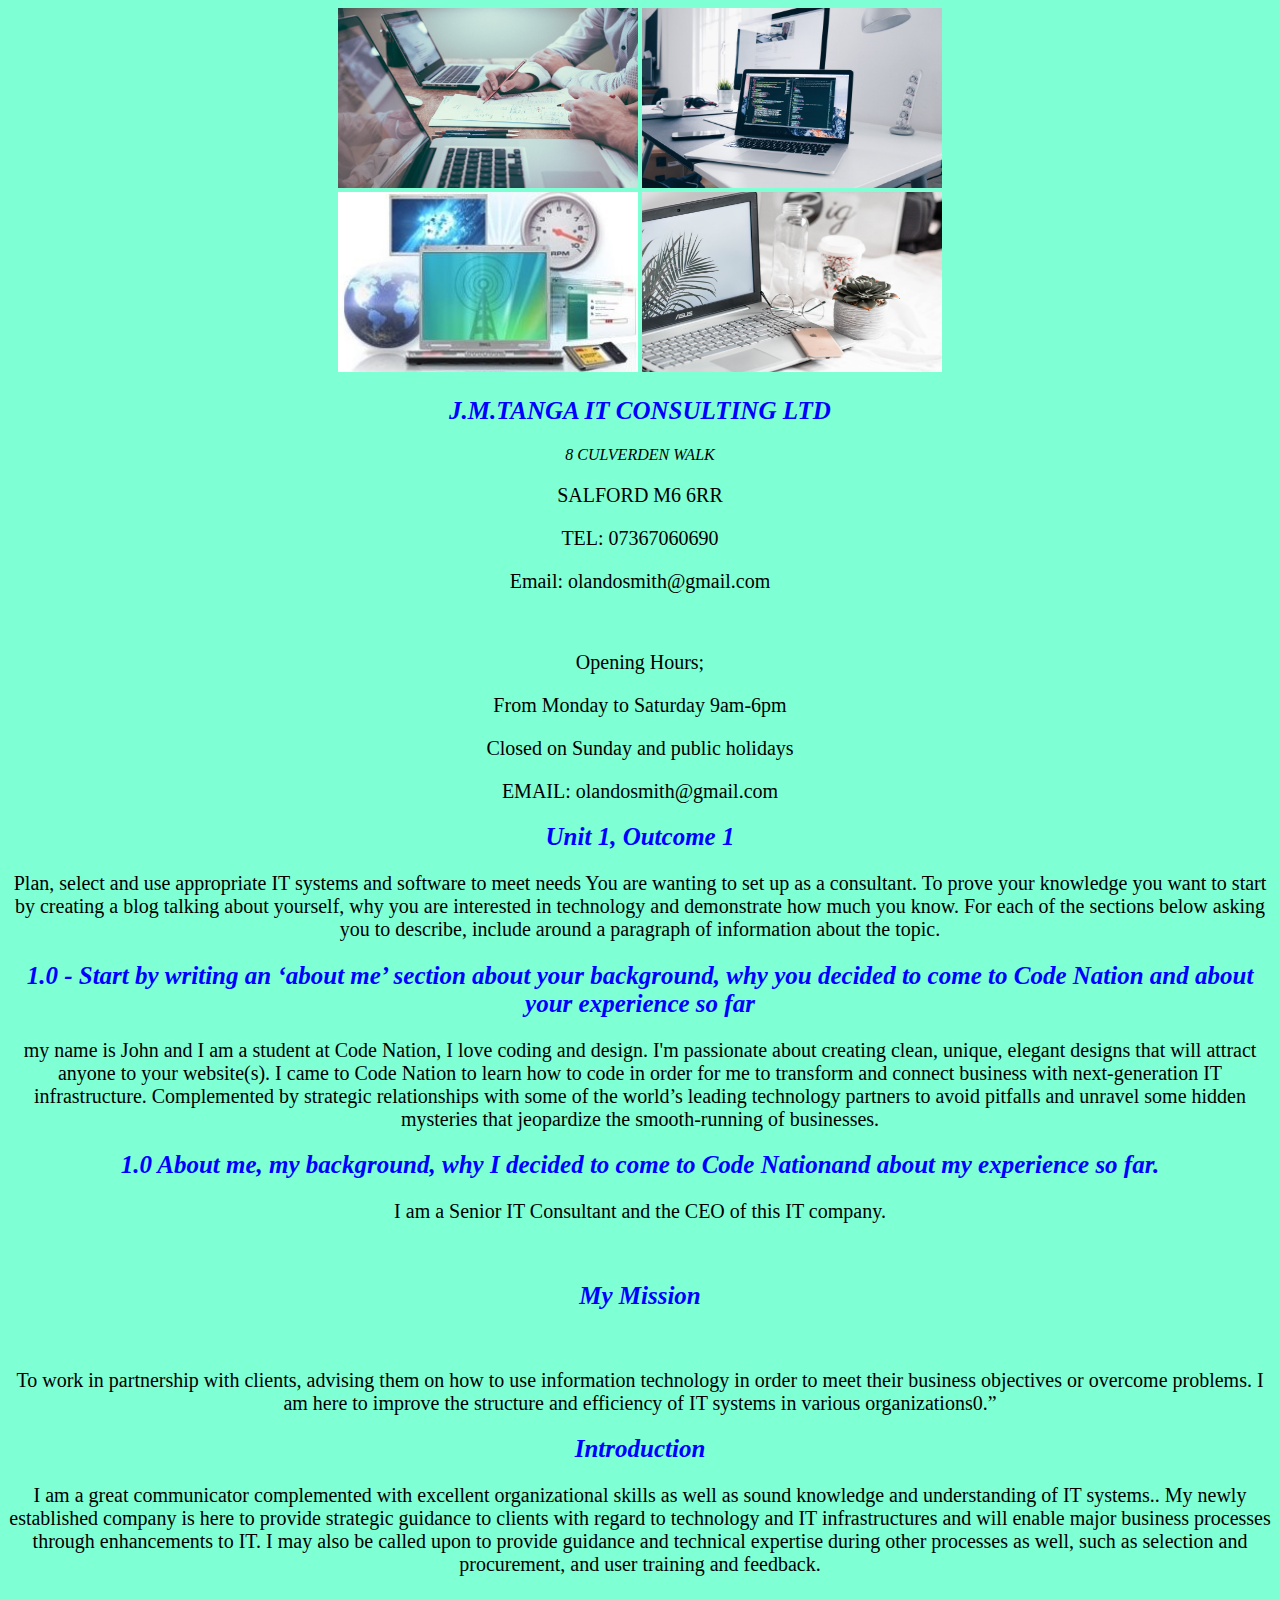
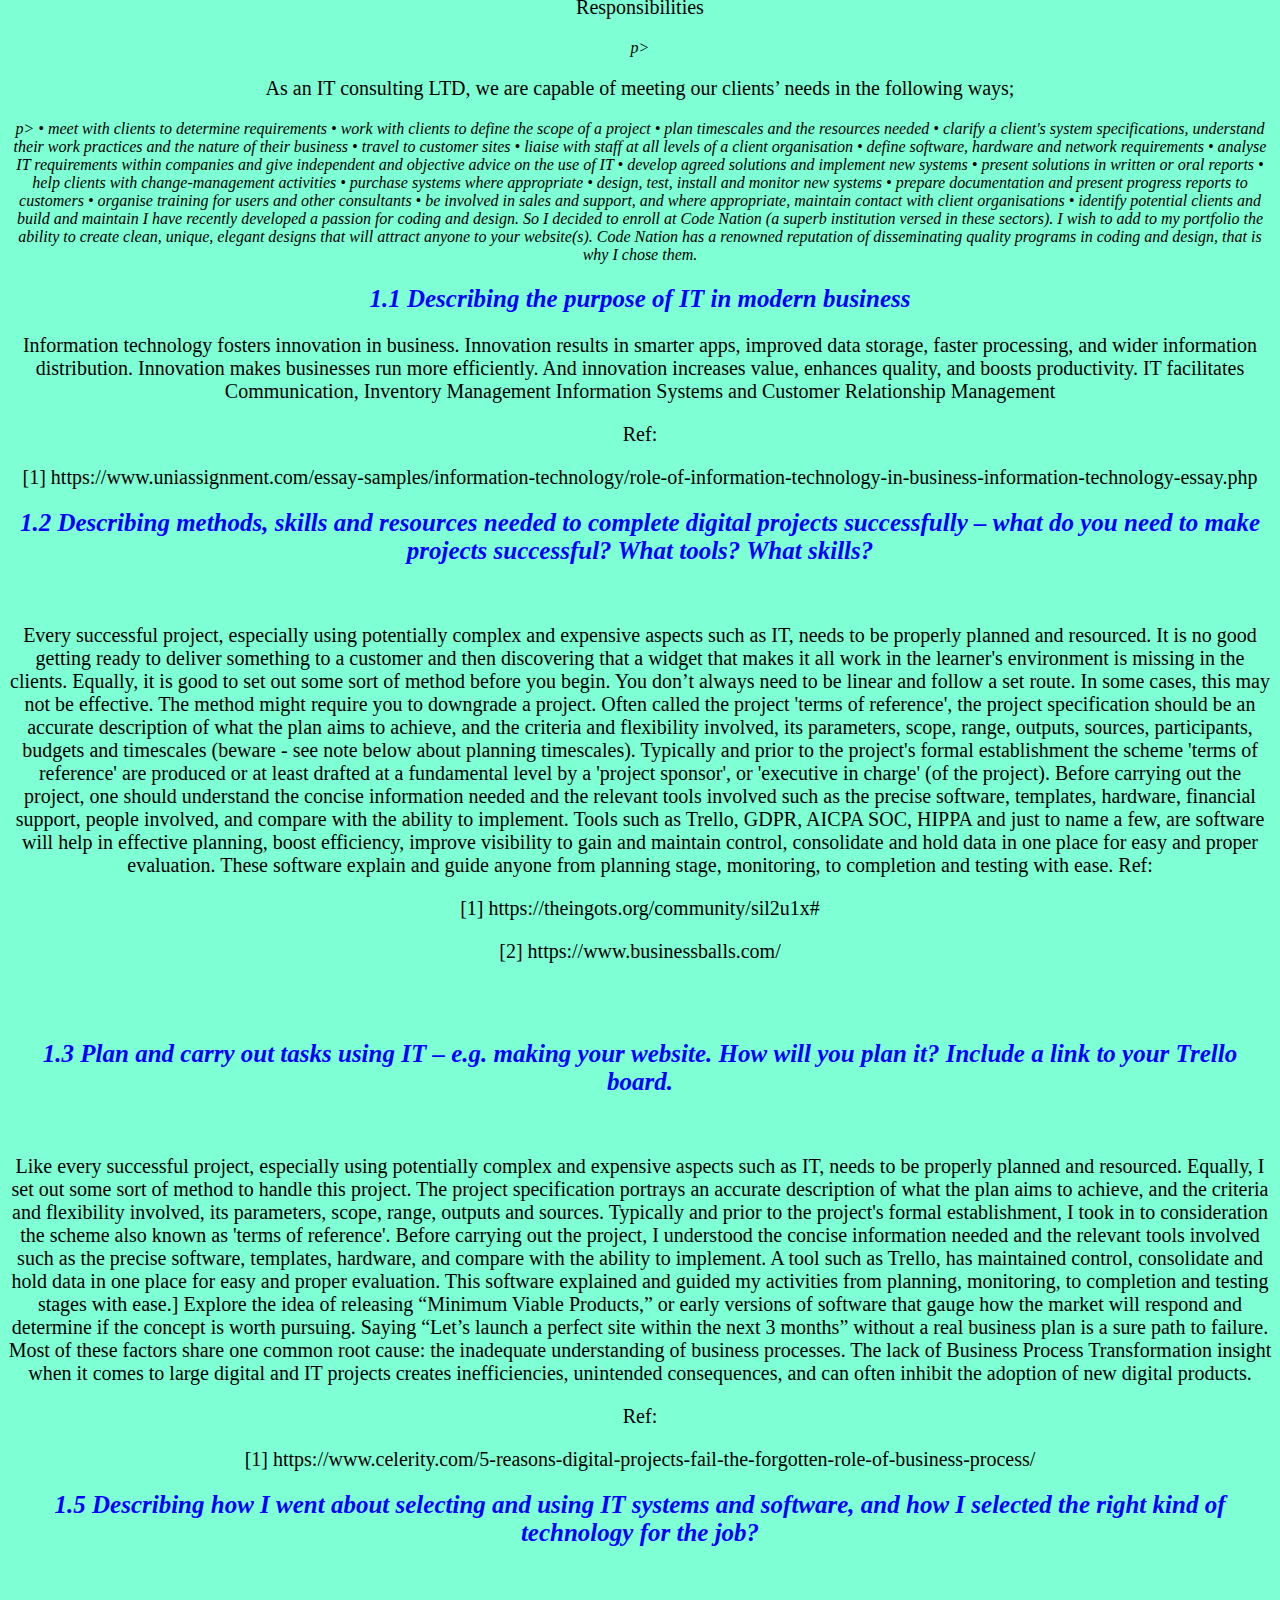
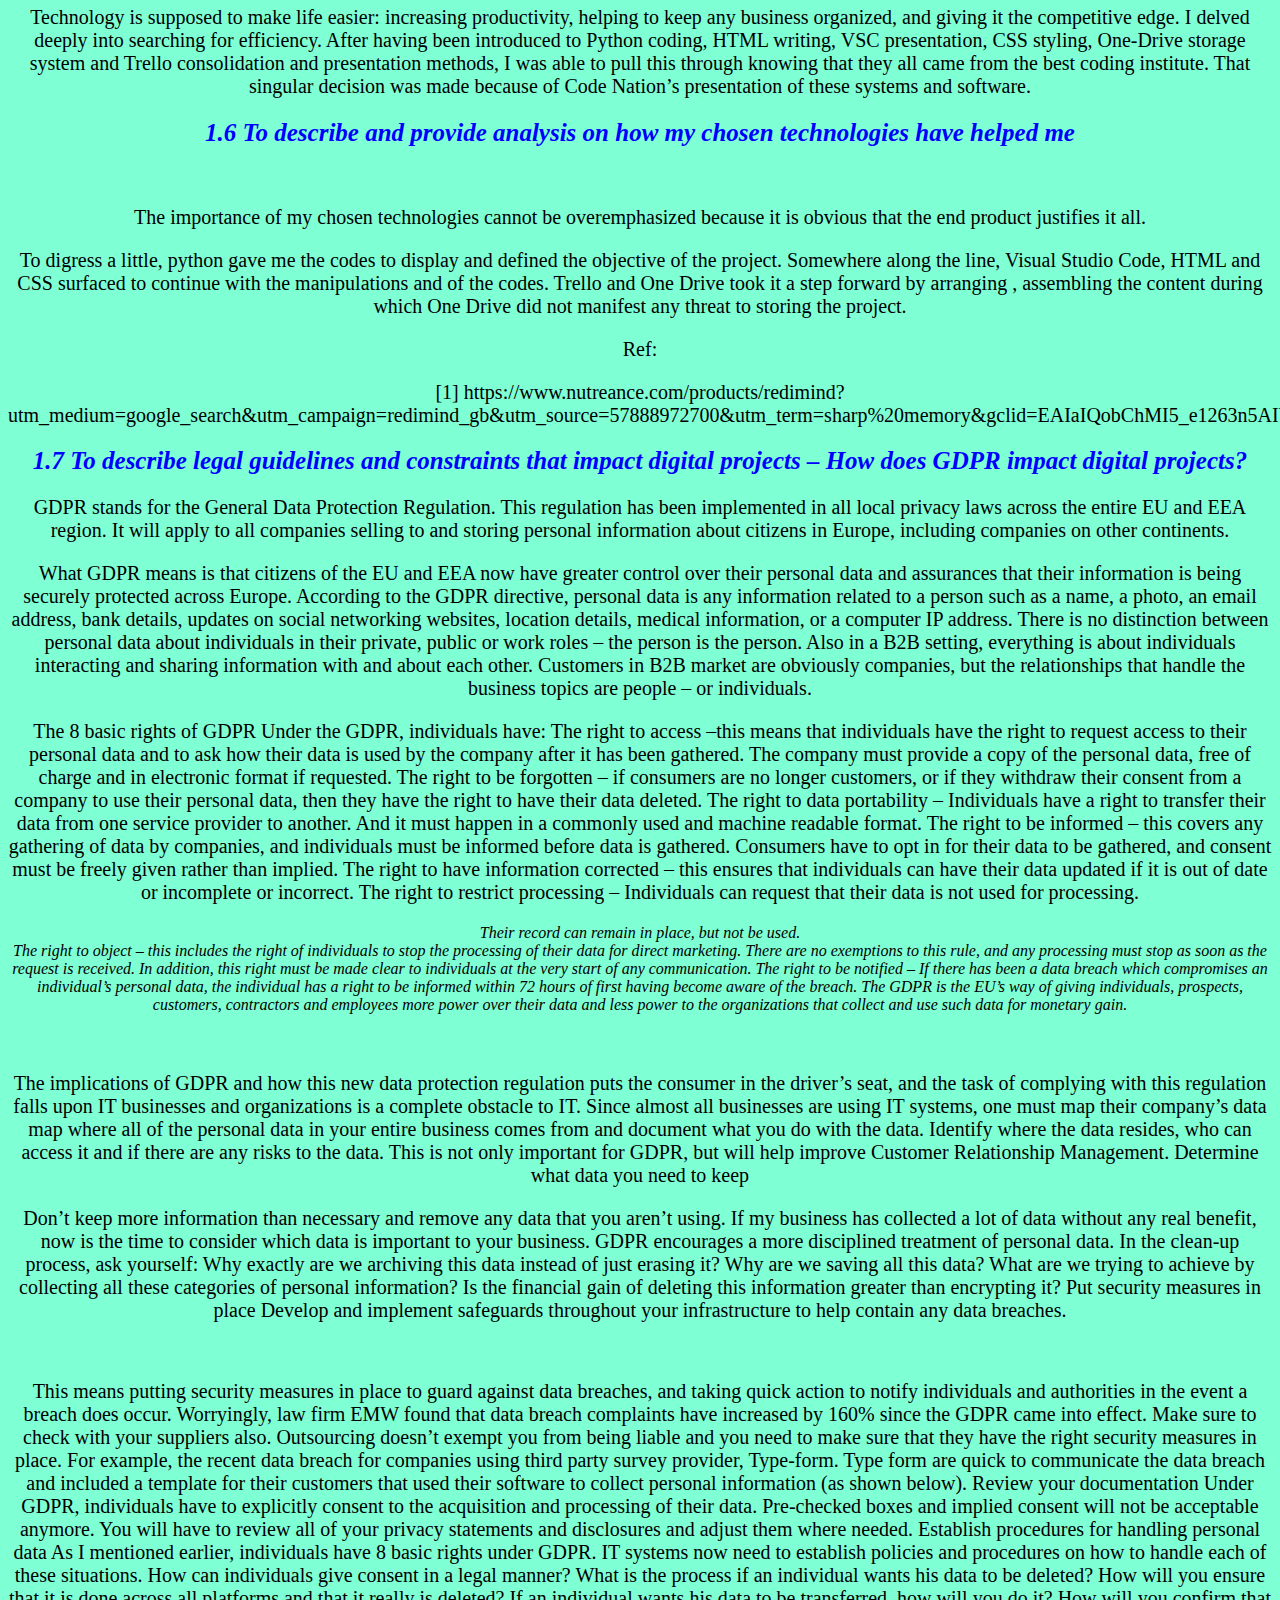
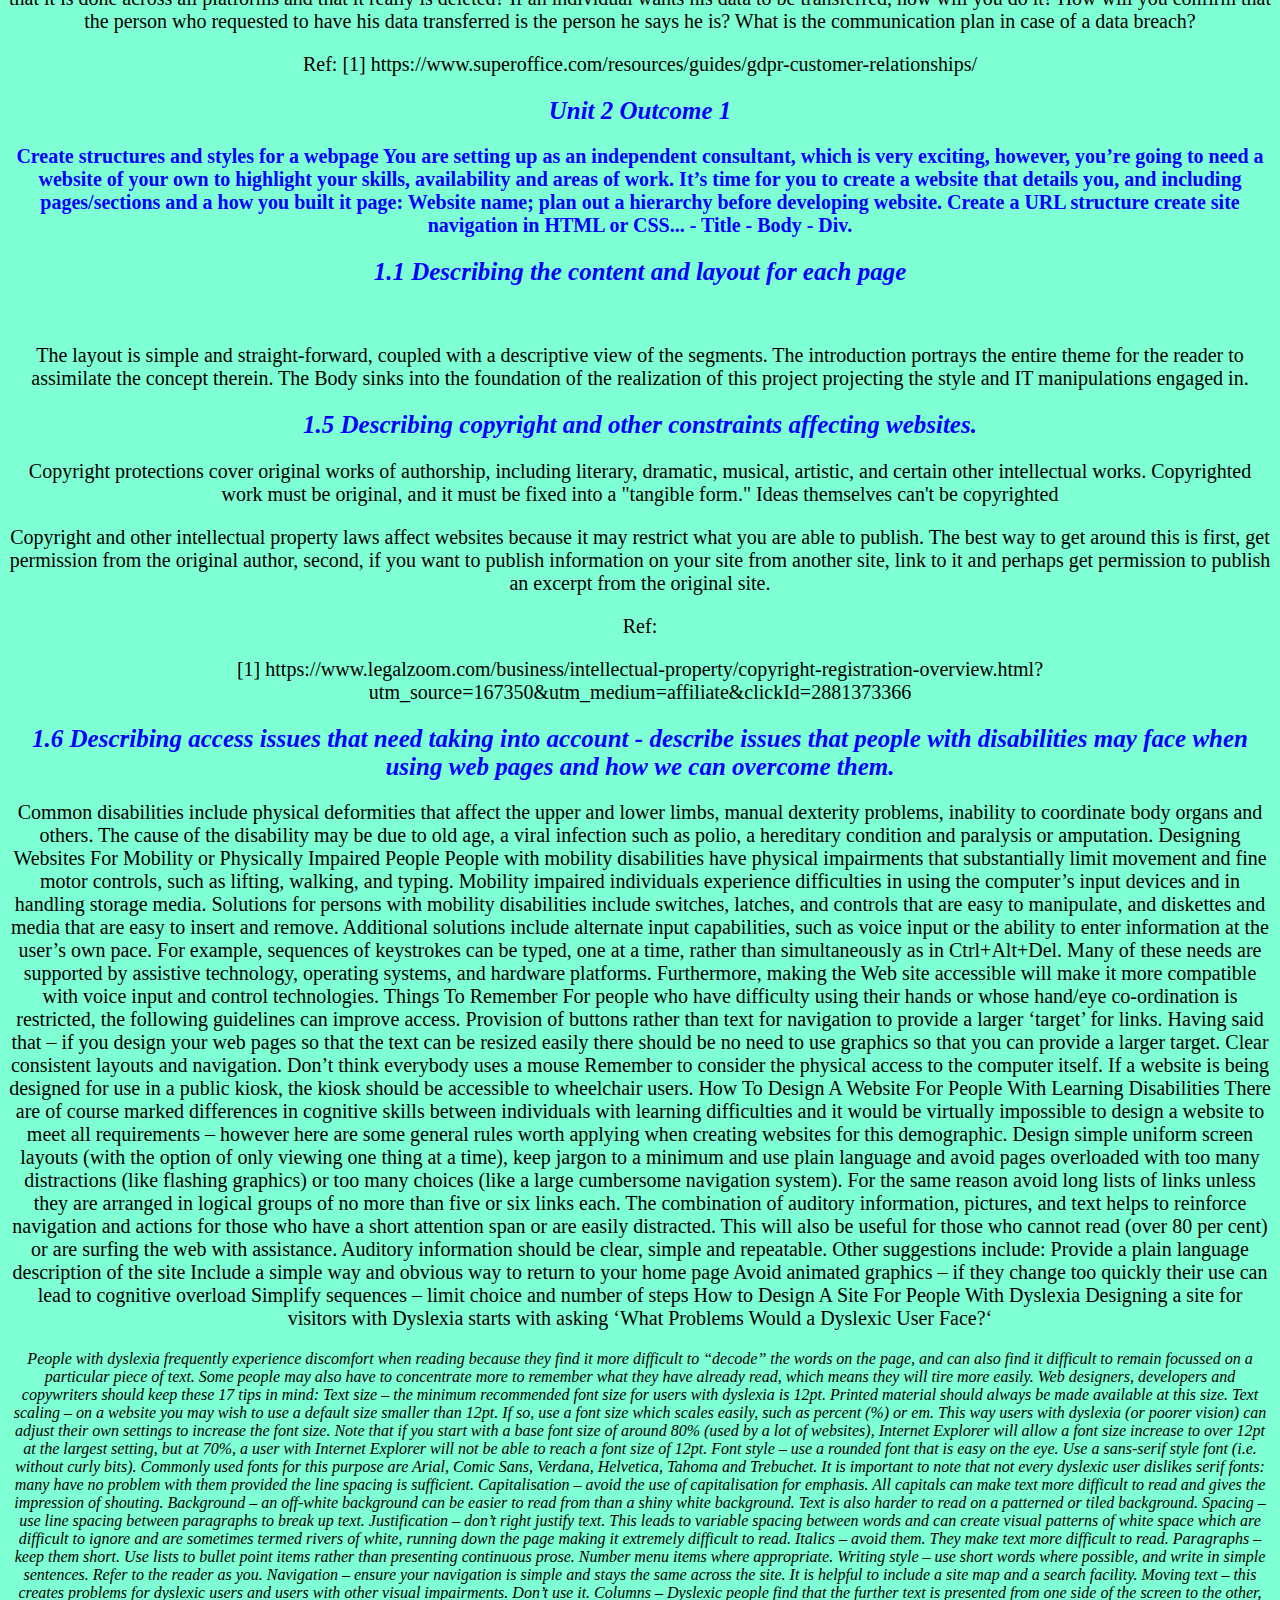
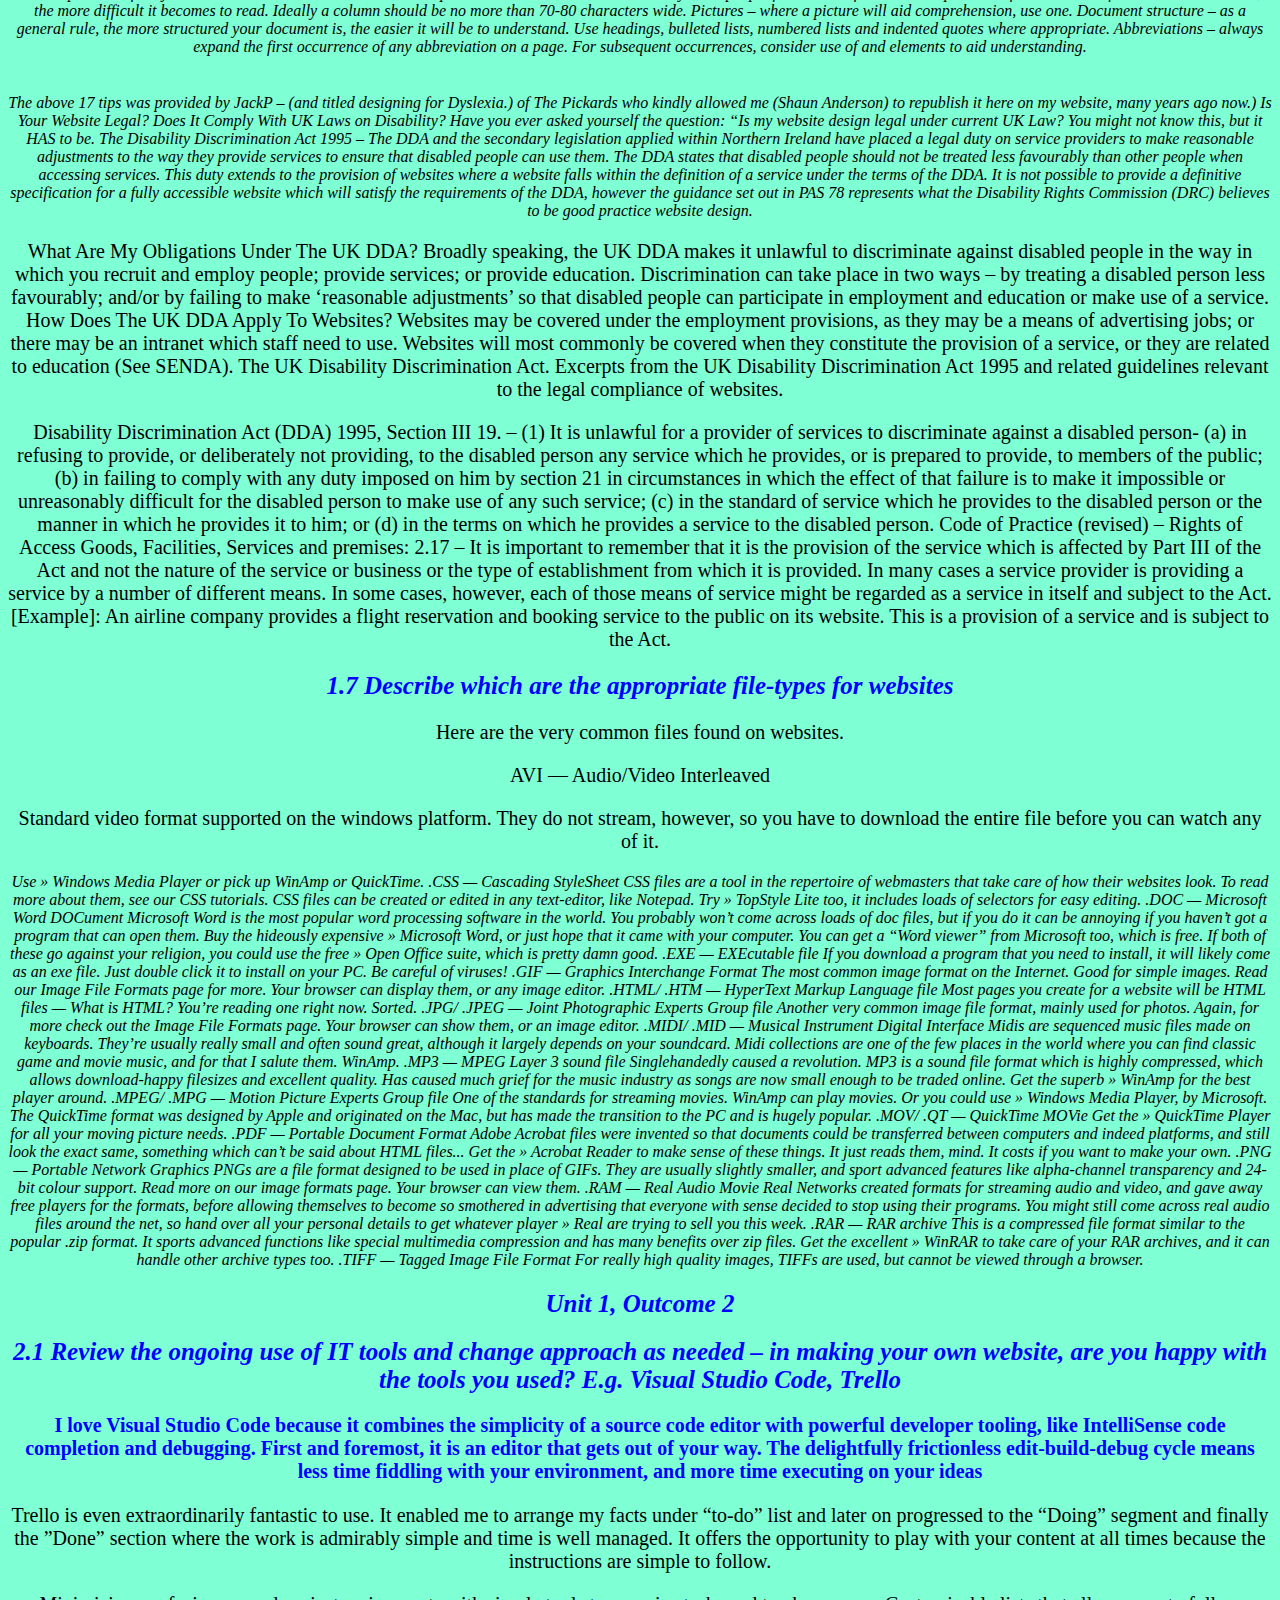
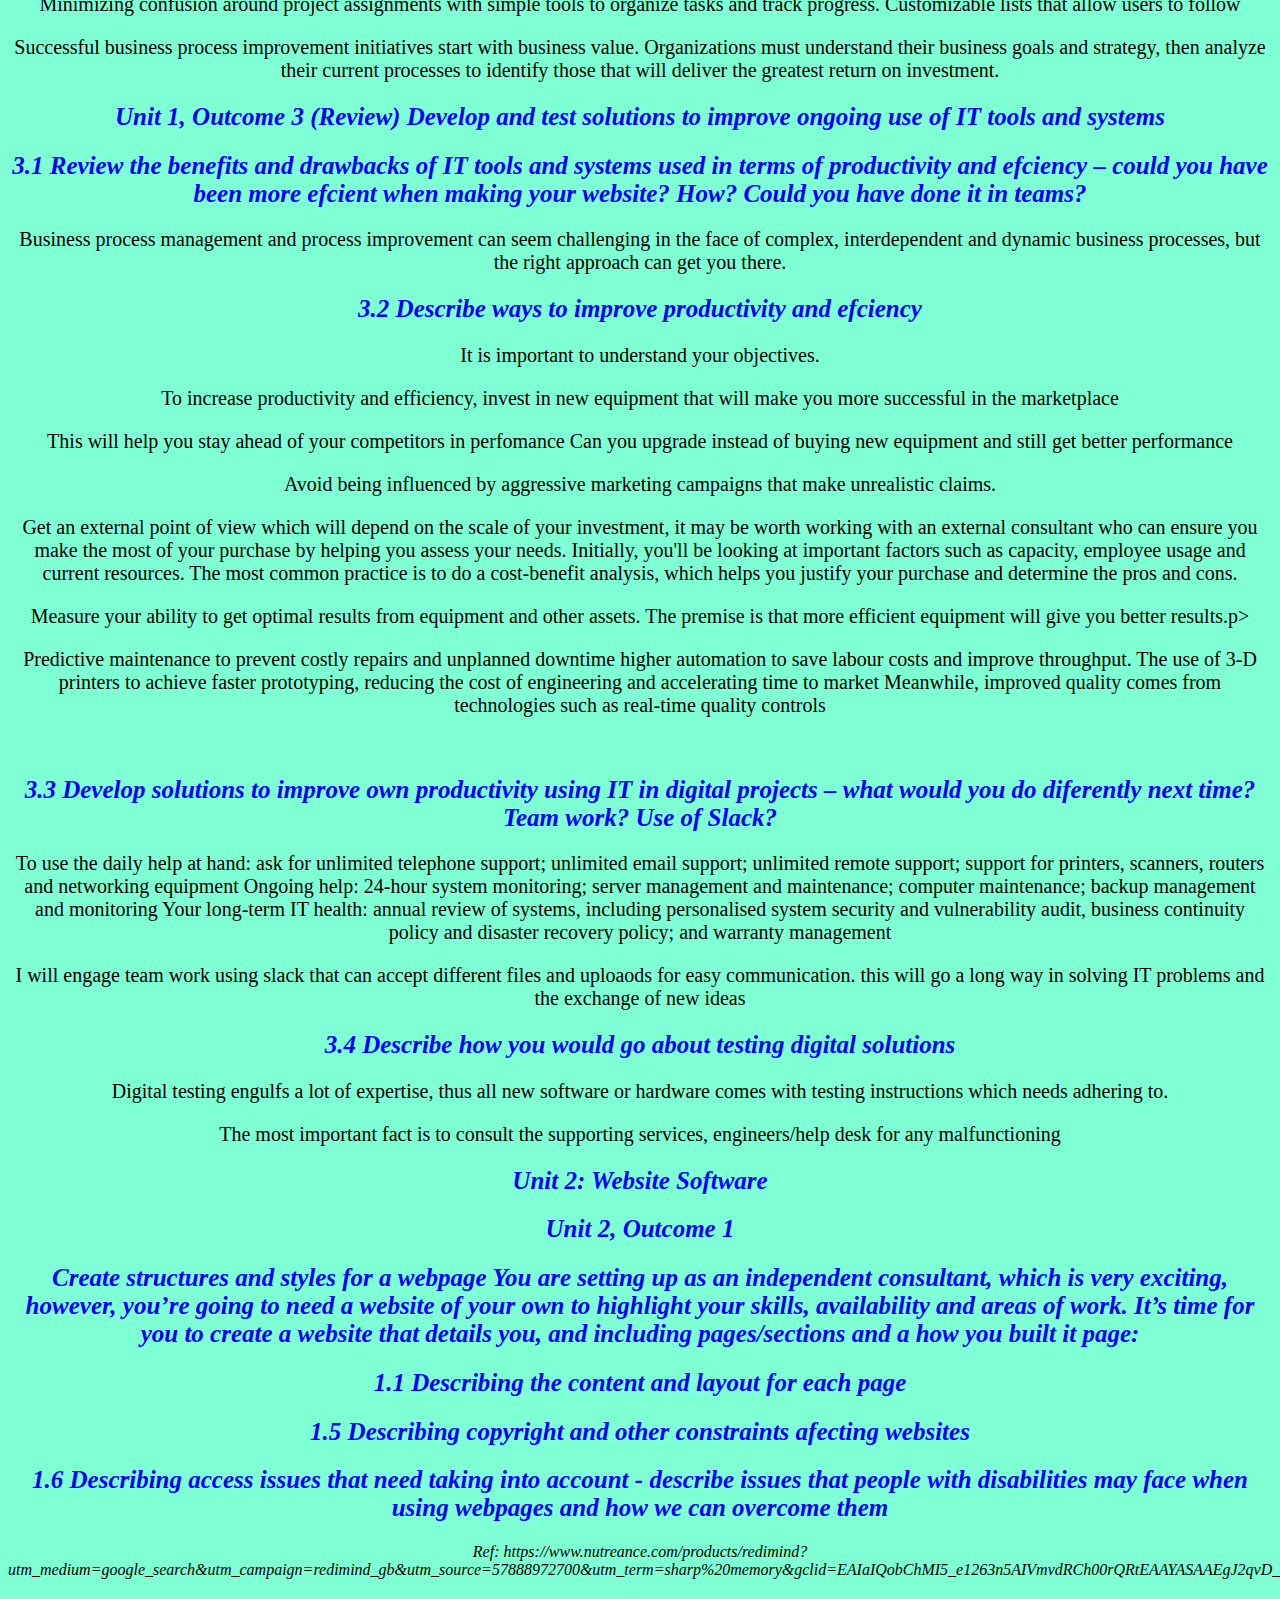
<file: index.html.html>
<!DOCTYPE html>
<html lang="en">
   <head>
      <meta charset="UTF-8">
      <meta name="viewport" content="width=device-width, initial-scale=1.0">
      <meta http-equiv="X-UA-Compatible" content="ie=edge">
      <title>Document</title>
      <link rel="stylesheet" type="text/css" href="main.css">
   </head>

   <body>
         <div class="imgz">
            <img src="Image1.jpg" alt="photo" height="180" width="300">
            <img src="Image2.jpg" alt="photo" height="180" width="300">
            <img src="Image3.jpg" alt="photo" height="180" width="300">
            <img src="Image4.jpg" alt="photo" height="180" width="300">


      </div>
     <h2>J.M.TANGA IT CONSULTING LTD</h2>
     <address>8 CULVERDEN WALK
     <P>SALFORD M6 6RR</P>
     <P>TEL: 07367060690</P>
     <p>Email: olandosmith@gmail.com</p>
         <br>
      <p>Opening Hours;</p>
      <p>From Monday to Saturday 9am-6pm</p>
      <p>Closed on Sunday and public holidays</p>
     <P> EMAIL: olandosmith@gmail.com</p>
     <div class="outcome1">
        <h2>Unit 1, Outcome 1</h2> 

         <p>Plan, select and use appropriate IT systems and software to meet needs
         You are wanting to set up as a consultant. To prove your knowledge you want to start
         by creating a blog talking about yourself, why you are interested in technology and
         demonstrate how much you know. For each of the sections below asking you to
         describe, include around a paragraph of information about the topic.</p>

         
         <h2>1.0 - Start by writing an ‘about me’ section about your background, why you decided
         to come to Code Nation and about your experience so far</h2>
         
         <p>my name is John and I am a student at Code Nation, I love coding and design. I'm passionate about creating clean, unique, elegant designs that will attract anyone to your website(s).
         I came to Code Nation to learn how to code in order for me to transform and connect business with next-generation IT infrastructure. Complemented by strategic relationships with some of the world’s leading technology partners to avoid pitfalls and unravel some hidden mysteries that jeopardize the smooth-running of businesses.
         </p> 
      </div>

      <div> 
         <h2>1.0 About me, my background, why I decided to come to Code Nationand about my experience so far.</h2>
         <p>I am a Senior IT Consultant and the CEO of  this IT company.</p> 
         <br>
         <h2>My Mission</h2>
         <br>
         <p>To work in partnership with clients, advising them  on how to use information technology in order to meet their business objectives or overcome problems. I am here to  improve the structure and efficiency of  IT systems in various organizations0.”
         
            <h2>Introduction</h2>
         <p>I am a great communicator complemented with excellent organizational skills as well as sound knowledge and understanding of IT systems..
            My newly established company is here to provide strategic guidance to clients with regard to technology and IT infrastructures and will enable major business processes through enhancements to IT. I may also be called upon to provide guidance and  technical expertise during other processes as well, such as selection and procurement, and  user training and feedback. 
         </p>
         <P>Responsibilities</p>p>
         <p>As an IT consulting LTD, we are capable of meeting our clients’ needs in the following ways;</p>p>
            •	meet with clients to determine requirements
            •	work with clients to define the scope of a project
            •	plan timescales and the resources needed
            •	clarify a client's system specifications, understand their work practices and the nature of their business
            •	travel to customer sites
            •	liaise with staff at all levels of a client organisation
            •	define software, hardware and network requirements
            •	analyse IT requirements within companies and give independent and objective advice on the use of IT
            •	develop agreed solutions and implement new systems
            •	present solutions in written or oral reports
            •	help clients with change-management activities
            •	purchase systems where appropriate
            •	design, test, install and monitor new systems
            •	prepare documentation and present progress reports to customers
            •	organise training for users and other consultants
            •	be involved in sales and support, and where appropriate, maintain contact with client organisations
            •	identify potential clients and build and maintain 
            I have recently developed a passion for coding and design. So I decided to enroll at Code Nation (a superb institution versed in these sectors). I wish to add to my portfolio the ability to create clean, unique, elegant designs that will attract anyone to your website(s). Code Nation has a renowned reputation of disseminating quality programs in coding and design, that is why I chose them. 
         </p>
         <h2>1.1 Describing the purpose of IT in modern business</h2>
         <p>Information technology fosters innovation in business. Innovation results in smarter apps, improved data storage, faster processing, and wider information distribution. Innovation makes businesses run more efficiently. And innovation increases value, enhances quality, and boosts productivity. IT facilitates Communication, Inventory Management Information Systems and Customer Relationship Management</p>
            
         <p>Ref:</p>
         <p>[1] https://www.uniassignment.com/essay-samples/information-technology/role-of-information-technology-in-business-information-technology-essay.php</p>

         
      </div>
         <h2>1.2 Describing methods, skills and resources needed to complete digital projects successfully – what do you need to make projects successful? What tools? What skills?</h2>
         <br>
         <p>Every successful project, especially using potentially complex and expensive aspects such as IT, needs to be properly planned and resourced. It is no good getting ready to deliver something to a customer and then discovering that a widget that makes it all work in the learner's environment is missing in the clients. Equally, it is good to set out some sort of method before you begin. You don’t always need to be linear and follow a set route. In some cases, this may not be effective. The method might require you to downgrade a project. Often called the project 'terms of reference', the project specification should be an accurate description of what the plan aims to achieve, and the criteria and flexibility involved, its parameters, scope, range, outputs, sources, participants, budgets and timescales (beware - see note below about planning timescales). Typically and prior to the project's formal establishment the scheme 'terms of reference' are produced or at least drafted at a fundamental level by a 'project sponsor', or 'executive in charge' (of the project). Before carrying out the project, one should understand the concise information needed and the relevant tools involved such as the precise software, templates, hardware, financial support, people involved, and compare with the ability to implement. Tools such as Trello, GDPR, AICPA SOC, HIPPA and just to name a few, are software will help in effective planning, boost efficiency, improve visibility to gain and maintain control, consolidate and hold data in one place for easy and proper evaluation. These software explain and guide anyone from planning stage, monitoring, to completion and testing with ease. Ref:
         <p>[1] https://theingots.org/community/sil2u1x#</p>
         <p>[2] https://www.businessballs.com/</p>
         <br><br>
         <h2>1.3 Plan and carry out tasks using IT – e.g. making your website. How will you plan it? Include a link to your Trello board.</h2>
         <br>
         <p>Like every successful project, especially using potentially complex and expensive aspects such as IT, needs to be properly planned and resourced. Equally, I set out some sort of method to handle this project. The project specification portrays an accurate description of what the plan aims to achieve, and the criteria and flexibility involved, its parameters, scope, range, outputs and sources.
            Typically and prior to the project's formal establishment, I took in to consideration the scheme also known as 'terms of reference'. Before carrying out the project, I  understood the concise information needed and the relevant tools involved such as the precise software, templates, hardware,  and compare with the ability to implement. A tool such as Trello, has maintained control, consolidate and hold data in one place for easy and proper evaluation. This software explained and guided my activities from planning, monitoring, to completion and testing stages with ease.]
            Explore the idea of releasing “Minimum Viable Products,” or early versions of software that gauge how the market will respond and determine if the concept is worth pursuing. Saying “Let’s launch a perfect site within the next 3 months” without a real business plan is a sure path to failure. Most of these factors share one common root cause: the inadequate understanding of business processes. The lack of Business Process Transformation insight when it comes to large digital and IT projects creates inefficiencies, unintended consequences, and can often inhibit the adoption of new digital products.
         <p>Ref:</p>
         <p>[1] https://www.celerity.com/5-reasons-digital-projects-fail-the-forgotten-role-of-business-process/
         
         <h2>1.5 Describing how I went about selecting and using IT systems and software, and how I selected the right kind of technology for the job?</h2>
            <br>
         <p>Technology is supposed to make life easier: increasing productivity, helping to keep any business organized, and giving it the competitive edge. I delved deeply into searching for efficiency. After having been introduced to Python coding, HTML writing, VSC presentation, CSS styling, One-Drive storage system and Trello consolidation and presentation methods, I was able to pull this through knowing that they all came from the best coding institute. That singular decision was made because of Code Nation’s presentation of these systems and software.</p>

         <h2>1.6 To describe and provide analysis on how my chosen technologies have helped me</h2>
         <br>
         <p>The importance of my chosen technologies cannot be overemphasized because it is obvious that the end product justifies it all.</p>

         <p>To digress a little, python gave me the codes to display and defined the objective of the project. Somewhere along the line, Visual Studio Code, HTML and CSS surfaced  to continue with the manipulations and of  the codes. Trello  and One Drive took it a step forward by arranging , assembling the content during which One Drive did not manifest any threat to storing the project.</p>
         <p>Ref:</p>
         <p>[1] https://www.nutreance.com/products/redimind?utm_medium=google_search&utm_campaign=redimind_gb&utm_source=57888972700&utm_term=sharp%20memory&gclid=EAIaIQobChMI5_e1263n5AIVmvdRCh00rQRtEAAYASAAEgJ2qvD_BwE</p>
         
         <h2>1.7 To describe legal guidelines and constraints that impact digital projects – How does GDPR impact digital projects?</h2>
         <p>GDPR stands for the General Data Protection Regulation. This regulation has been implemented in all local privacy laws across the entire EU and EEA region. It will apply to all companies selling to and storing personal information about citizens in Europe, including companies on other continents.
         <p>What GDPR means is that citizens of the EU and EEA now have greater control over their personal data and assurances that their information is being securely protected across Europe. According to the GDPR directive, personal data is any information related to a person such as a name, a photo, an email address, bank details, updates on social networking websites, location details, medical information, or a computer IP address. There is no distinction between personal data about individuals in their private, public or work roles – the person is the person. Also in a B2B setting, everything is about individuals interacting and sharing information with and about each other. Customers in B2B market are obviously companies, but the relationships that handle the business topics are people – or individuals.

         <p>The 8 basic rights of GDPR Under the GDPR, individuals have: The right to access –this means that individuals have the right to request access to their personal data and to ask how their data is used by the company after it has been gathered. The company must provide a copy of the personal data, free of charge and in electronic format if requested. 
            The right to be forgotten – if consumers are no longer customers, or if they withdraw their consent from a company to use their personal data, then they have the right to have their data deleted. 
            The right to data portability – Individuals have a right to transfer their data from one service provider to another. And it must happen in a commonly used and machine readable format. The right to be informed – this covers any gathering of data by companies, and individuals must be informed before data is gathered.
            Consumers have to opt in for their data to be gathered, and consent must be freely given rather than implied. The right to have information corrected – this ensures that individuals can have their data updated if it is out of date or incomplete or incorrect. 
            The right to restrict processing – Individuals can request that their data is not used for processing. </p>
            Their record can remain in place, but not be used.
            <br>
            The right to object – this includes the right of individuals to stop the processing of their data for direct marketing. There are no exemptions to this rule, and any processing must stop as soon as the request is received. In addition, this right must be made clear to individuals at the very start of any communication.
            The right to be notified – If there has been a data breach which compromises an individual’s personal data, the individual has a right to be informed within 72 hours of first having become aware of the breach. The GDPR is the EU’s way of giving individuals, prospects, customers, contractors and employees more power over their data and less power to the organizations that collect and use such data for monetary gain.</p>
            <br>
         <p>The implications of GDPR and how this new data protection regulation puts the consumer in the driver’s seat, and the task of complying with this regulation falls upon IT businesses and organizations is a complete obstacle to IT. Since almost all businesses are using IT systems, one must map their company’s data map where all of the personal data in your entire business comes from and document what you do with the data.
            Identify where the data resides, who can access it and if there are any risks to the data. This is not only important for GDPR, but will help improve Customer Relationship Management. Determine what data you need to keep
             <br>                   
            <p>Don’t keep more information than necessary and remove any data that you aren’t using. If my business has collected a lot of data without any real benefit, now is the time to consider which data is important to your business. 
            GDPR encourages a more disciplined treatment of personal data. In the clean-up process, ask yourself: Why exactly are we archiving this data instead of just erasing it? Why are we saving all this data? 
            What are we trying to achieve by collecting all these categories of personal information? Is the financial gain of deleting this information greater than encrypting it? Put security measures in place 
            Develop and implement safeguards throughout your infrastructure to help contain any data breaches.</p> 
            <br>
         <p>This means putting security measures in place to guard against data breaches, and taking quick action to notify individuals and authorities in the event a breach does occur. 
            Worryingly, law firm EMW found that data breach complaints have increased by 160% since the GDPR came into effect. Make sure to check with your suppliers also. Outsourcing doesn’t exempt you from being liable and you need to make sure that they have the right security measures in place. 
            For example, the recent data breach for companies using third party survey provider, Type-form. Type form are quick to communicate the data breach and included a template for their customers that used their software to collect personal information (as shown below). Review your documentation Under GDPR, individuals have to explicitly consent to the acquisition and processing of their data. Pre-checked boxes and implied consent will not be acceptable anymore. You will have to review all of your privacy statements and disclosures and adjust them where needed.
            Establish procedures for handling personal data As I mentioned earlier, individuals have 8 basic rights under GDPR. IT systems now need to establish policies and procedures on how to handle each of these situations. How can individuals give consent in a legal manner? 
            What is the process if an individual wants his data to be deleted? How will you ensure that it is done across all platforms and that it really is deleted? If an individual wants his data to be transferred, how will you do it? How will you confirm that the person who requested to have his data transferred is the person he says he is? What is the communication plan in case of a data breach?</p>
         <p>
            Ref:
            [1] https://www.superoffice.com/resources/guides/gdpr-customer-relationships/
         </p>
         
         <h2>Unit 2 Outcome 1</p>
         <p>Create structures and styles for a webpage You are setting up as an independent consultant, which is very exciting, however, you’re going to need a website of your own to highlight your skills, availability and areas of work. It’s time for you to create a website that details you, and including pages/sections and a how you built it page: Website name; plan out a hierarchy before developing website. Create a URL structure create site navigation in HTML or CSS... - Title - Body - Div.</h2>

         <h2>1.1 Describing the content and layout for each page</h2>
         <br>
         <p>The layout is simple and straight-forward, coupled with a descriptive view of the segments. The introduction portrays the entire theme for the reader to assimilate the concept therein.
            The Body sinks into the foundation of the realization of this project projecting the style and IT manipulations engaged in.


         <h2>1.5 Describing copyright and other constraints affecting websites.</h2>
         <p>Copyright protections cover original works of authorship, including literary, dramatic, musical, artistic, and certain other intellectual works. Copyrighted work must be original, and it must be fixed into a "tangible form." Ideas themselves can't be copyrighted</p>
         <p>Copyright and other intellectual property laws affect websites because it may restrict what you are able to publish. The best way to get around this is first, get permission from the original author, second, if you want to publish information on your site from another site, link to it and perhaps get permission to publish an excerpt from the original site.</p>

         <p>Ref:</p>
         <p>[1] https://www.legalzoom.com/business/intellectual-property/copyright-registration-overview.html?utm_source=167350&utm_medium=affiliate&clickId=2881373366
                  
         <h2>1.6 Describing access issues that need taking into account - describe issues that people with disabilities may face when using web pages and how we can overcome them.</h2>
            
         <p>Common disabilities include physical deformities that affect the upper and lower limbs, manual dexterity problems, inability to coordinate body organs and others. The cause of the disability may be due to old age, a viral infection such as polio, a hereditary condition and paralysis or amputation. Designing Websites For Mobility or Physically Impaired People People with mobility disabilities have physical impairments that substantially limit movement and fine motor controls, such as lifting, walking, and typing. Mobility impaired individuals experience difficulties in using the computer’s input devices and in handling storage media. Solutions for persons with mobility disabilities include switches, latches, and controls that are easy to manipulate, and diskettes and media that are easy to insert and remove. Additional solutions include alternate input capabilities, such as voice input or the ability to enter information at the user’s own pace. For example, sequences of keystrokes can be typed, one at a time, rather than simultaneously as in Ctrl+Alt+Del. Many of these needs are supported by assistive technology, operating systems, and hardware platforms. Furthermore, making the Web site accessible will make it more compatible with voice input and control technologies. Things To Remember For people who have difficulty using their hands or whose hand/eye co-ordination is restricted, the following guidelines can improve access. Provision of buttons rather than text for navigation to provide a larger ‘target’ for links. Having said that – if you design your web pages so that the text can be resized easily there should be no need to use graphics so that you can provide a larger target. Clear consistent layouts and navigation. Don’t think everybody uses a mouse Remember to consider the physical access to the computer itself. If a website is being designed for use in a public kiosk, the kiosk should be accessible to wheelchair users. How To Design A Website For People With Learning Disabilities
            There are of course marked differences in cognitive skills between individuals with learning difficulties and it would be virtually impossible to design a website to meet all requirements – however here are some general rules worth applying when creating websites for this demographic. Design simple uniform screen layouts (with the option of only viewing one thing at a time), keep jargon to a minimum and use plain language and avoid pages overloaded with too many distractions (like flashing graphics) or too many choices (like a large cumbersome navigation system). For the same reason avoid long lists of links unless they are arranged in logical groups of no more than five or six links each. The combination of auditory information, pictures, and text helps to reinforce navigation and actions for those who have a short attention span or are easily distracted. This will also be useful for those who cannot read (over 80 per cent) or are surfing the web with assistance. Auditory information should be clear, simple and repeatable. Other suggestions include: Provide a plain language description of the site Include a simple way and obvious way to return to your home page Avoid animated graphics – if they change too quickly their use can lead to cognitive overload Simplify sequences – limit choice and number of steps How to Design A Site For People With Dyslexia
            Designing a site for visitors with Dyslexia starts with asking ‘What Problems Would a Dyslexic User Face?‘ 
            <p></p>People with dyslexia frequently experience discomfort when reading because they find it more difficult to “decode” the words on the page, and can also find it difficult to remain focussed on a particular piece of text. Some people may also have to concentrate more to remember what they have already read, which means they will tire more easily. Web designers, developers and copywriters should keep these 17 tips in mind: Text size – the minimum recommended font size for users with dyslexia is 12pt. Printed material should always be made available at this size. Text scaling – on a website you may wish to use a default size smaller than 12pt. If so, use a font size which scales easily, such as percent (%) or em. This way users with dyslexia (or poorer vision) can adjust their own settings to increase the font size. Note that if you start with a base font size of around 80% (used by a lot of websites), Internet Explorer will allow a font size increase to over 12pt at the largest setting, but at 70%, a user with Internet Explorer will not be able to reach a font size of 12pt. Font style – use a rounded font that is easy on the eye. Use a sans-serif style font (i.e. without curly bits). Commonly used fonts for this purpose are Arial, Comic Sans, Verdana, Helvetica, Tahoma and Trebuchet. It is important to note that not every dyslexic user dislikes serif fonts: many have no problem with them provided the line spacing is sufficient. Capitalisation – avoid the use of capitalisation for emphasis. All capitals can make text more difficult to read and gives the impression of shouting. Background – an off-white background can be easier to read from than a shiny white background. Text is also harder to read on a patterned or tiled background. Spacing – use line spacing between paragraphs to break up text. Justification – don’t right justify text. This leads to variable spacing between words and can create visual patterns of white space which are difficult to ignore and are sometimes termed rivers of white, running down the page making it extremely difficult to read. Italics – avoid them. They make text more difficult to read. Paragraphs – keep them short.
            Use lists to bullet point items rather than presenting continuous prose. Number menu items where appropriate. Writing style – use short words where possible, and write in simple sentences. Refer to the reader as you. Navigation – ensure your navigation is simple and stays the same across the site. It is helpful to include a site map and a search facility. Moving text – this creates problems for dyslexic users and users with other visual impairments. Don’t use it. Columns – Dyslexic people find that the further text is presented from one side of the screen to the other, the more difficult it becomes to read. Ideally a column should be no more than 70-80 characters wide. Pictures – where a picture will aid comprehension, use one. Document structure – as a general rule, the more structured your document is, the easier it will be to understand. Use headings, bulleted lists, numbered lists and indented quotes where appropriate. Abbreviations – always expand the first occurrence of any abbreviation on a page. For subsequent occurrences, consider use of and elements to aid understanding.</p>
            <br>
            The above 17 tips was provided by JackP – (and titled designing for Dyslexia.) of The Pickards who kindly allowed me (Shaun Anderson) to republish it here on my website, many years ago now.) Is Your Website Legal? Does It Comply With UK Laws on Disability? Have you ever asked yourself the question: “Is my website design legal under current UK Law? You might not know this, but it HAS to be. The Disability Discrimination Act 1995 – The DDA and the secondary legislation applied within Northern Ireland have placed a legal duty on service providers to make reasonable adjustments to the way they provide services to ensure that disabled people can use them. The DDA states that disabled people should not be treated less favourably than other people when accessing services. This duty extends to the provision of websites where a website falls within the definition of a service under the terms of the DDA. It is not possible to provide a definitive specification for a fully accessible website which will satisfy the requirements of the DDA, however the guidance set out in PAS 78 represents what the Disability Rights Commission (DRC) believes to be good practice website design.<p>
            What Are My Obligations Under The UK DDA? Broadly speaking, the UK DDA makes it unlawful to discriminate against disabled people in the way in which you recruit and employ people; provide services; or provide education. Discrimination can take place in two ways – by treating a disabled person less favourably; and/or by failing to make ‘reasonable adjustments’ so that disabled people can participate in employment and education or make use of a service. How Does The UK DDA Apply To Websites? Websites may be covered under the employment provisions, as they may be a means of advertising jobs; or there may be an intranet which staff need to use. Websites will most commonly be covered when they constitute the provision of a service, or they are related to education (See SENDA). The UK Disability Discrimination Act.
            Excerpts from the UK Disability Discrimination Act 1995 and related guidelines relevant to the legal compliance of websites. 
         <p>Disability Discrimination Act (DDA) 1995, Section III 19. – (1) It is unlawful for a provider of services to discriminate against a disabled person- (a) in refusing to provide, or deliberately not providing, to the disabled person any service which he provides, or is prepared to provide, to members of the public; (b) in failing to comply with any duty imposed on him by section 21 in circumstances in which the effect of that failure is to make it impossible or unreasonably difficult for the disabled person to make use of any such service; (c) in the standard of service which he provides to the disabled person or the manner in which he provides it to him; or (d) in the terms on which he provides a service to the disabled person. Code of Practice (revised) – Rights of Access Goods, Facilities, Services and premises:
            2.17 – It is important to remember that it is the provision of the service which is affected by Part III of the Act and not the nature of the service or business or the type of establishment from which it is provided. In many cases a service provider is providing a service by a number of different means. In some cases, however, each of those means of service might be regarded as a service in itself and subject to the Act. [Example]: An airline company provides a flight reservation and booking service to the public on its website. This is a provision of a service and is subject to the Act.
         <br>
         <h2>1.7 Describe which are the appropriate file-types for websites</h2>
         <p>Here are the very common files found on websites.</p> 
         <p>AVI — Audio/Video Interleaved</p>

         <p>Standard video format supported on the windows platform. They do not stream, however, so you have to download the entire file before you can watch any of it.
            </p>
            Use » Windows Media Player or pick up WinAmp or QuickTime.

            .CSS — Cascading StyleSheet

            CSS files are a tool in the repertoire of webmasters that take care of how their websites look. To read more about them, see our CSS tutorials.

            CSS files can be created or edited in any text-editor, like Notepad. Try » TopStyle Lite too, it includes loads of selectors for easy editing.

            .DOC — Microsoft Word DOCument Microsoft Word is the most popular word processing software in the world. You probably won’t come across loads of doc files, but if you do it can be annoying if you haven’t got a program that can open them. Buy the hideously expensive » Microsoft Word, or just hope that it came with your computer. You can get a “Word viewer” from Microsoft too, which is free. If both of these go against your religion, you could use the free » Open Office suite, which is pretty damn good.

            .EXE — EXEcutable file If you download a program that you need to install, it will likely come as an exe file. Just double click it to install on your PC. Be careful of viruses!

            .GIF — Graphics Interchange Format The most common image format on the Internet. Good for simple images. Read our Image File Formats page for more. Your browser can display them, or any image editor.

            .HTML/ .HTM — HyperText Markup Language file Most pages you create for a website will be HTML files — What is HTML? You’re reading one right now. Sorted.

            .JPG/ .JPEG — Joint Photographic Experts Group file Another very common image file format, mainly used for photos. Again, for more check out the Image File Formats page. Your browser can show them, or an image editor.

            .MIDI/ .MID — Musical Instrument Digital Interface Midis are sequenced music files made on keyboards. They’re usually really small and often sound great, although it largely depends on your soundcard. Midi collections are one of the few places in the world where you can find classic game and movie music, and for that I salute them. WinAmp.

            .MP3 — MPEG Layer 3 sound file Singlehandedly caused a revolution. MP3 is a sound file format which is highly compressed, which allows download-happy filesizes and excellent quality. Has caused much grief for the music industry as songs are now small enough to be traded online. Get the superb » WinAmp for the best player around.

            .MPEG/ .MPG — Motion Picture Experts Group file One of the standards for streaming movies. WinAmp can play movies. Or you could use » Windows Media Player, by Microsoft.

            The QuickTime format was designed by Apple and originated on the Mac, but has made the transition to the PC and is hugely popular. .MOV/ .QT — QuickTime MOVie Get the » QuickTime Player for all your moving picture needs.

            .PDF — Portable Document Format Adobe Acrobat files were invented so that documents could be transferred between computers and indeed platforms, and still look the exact same, something which can’t be said about HTML files... Get the » Acrobat Reader to make sense of these things. It just reads them, mind. It costs if you want to make your own.

            .PNG — Portable Network Graphics PNGs are a file format designed to be used in place of GIFs. They are usually slightly smaller, and sport advanced features like alpha-channel transparency and 24-bit colour support. Read more on our image formats page. Your browser can view them.

            .RAM — Real Audio Movie Real Networks created formats for streaming audio and video, and gave away free players for the formats, before allowing themselves to become so smothered in advertising that everyone with sense decided to stop using their programs. You might still come across real audio files around the net, so hand over all your personal details to get whatever player » Real are trying to sell you this week.

            .RAR — RAR archive This is a compressed file format similar to the popular .zip format. It sports advanced functions like special multimedia compression and has many benefits over zip files. Get the excellent » WinRAR to take care of your RAR archives, and it can handle other archive types too.

            .TIFF — Tagged Image File Format For really high quality images, TIFFs are used, but cannot be viewed through a browser.

         <h2>Unit 1, Outcome 2</h2>

         <h2>2.1 Review the ongoing use of IT tools and change approach as needed – in making your own website, are you happy with the tools you used? E.g. Visual Studio Code, Trello
            
         <p>I love Visual Studio Code because it combines the simplicity of a source code editor with powerful developer tooling, like IntelliSense code completion and debugging. First and foremost, it is an editor that gets out of your way. The delightfully frictionless edit-build-debug cycle means less time fiddling with your environment, and more time executing on your ideas</h2>
         <p>Trello is even extraordinarily fantastic to use. It enabled me to arrange my facts under “to-do” list and later on progressed to the “Doing” segment and finally the  ”Done” section where the work is admirably simple and time is well managed. It offers the opportunity to play with your content at all times because the instructions are simple to follow.</p>
         <p>Minimizing confusion around project assignments with simple tools to organize tasks and track progress. Customizable lists that allow users to follow</p>
         <p>Successful business process improvement initiatives start with business value. Organizations must understand their business goals and strategy, then analyze their current processes to identify those that will deliver the greatest return on investment.</p>

         <h2>Unit 1, Outcome 3 (Review) Develop and test solutions to improve ongoing use of IT tools and systems</h2>
         
         <h2>3.1 Review the benefits and drawbacks of IT tools and systems used in terms of
            productivity and efciency – could you have been more efcient when making your
            website? How? Could you have done it in teams?</h2>
         <p>Business process management and process improvement can seem challenging in the face of complex, interdependent and dynamic business processes, but the right approach can get you there.</p>         
        
         <h2>3.2 Describe ways to improve productivity and efciency</h2>
         <p>It is important to understand your objectives.</p>
         <p>To increase productivity and efficiency, invest in new equipment that will make you more successful in the marketplace</p>
         <p>This will help you stay ahead of your competitors in perfomance
            Can you upgrade instead of buying new equipment and still get better performance</p>
         <p>Avoid being influenced by aggressive marketing campaigns that make unrealistic claims.</p>

         <p>Get an external point of view which will depend on the scale of your investment, it may be worth working with an external consultant who can ensure you make the most of your purchase by helping you assess your needs.
            Initially, you'll be looking at important factors such as capacity, employee usage and current resources. The most common practice is to do a cost-benefit analysis, which helps you justify your purchase and determine the pros and cons.
         <p>Measure your ability to get optimal results from equipment and other assets. 
            The premise is that more efficient equipment will give you better results.</be>p>
         <p>Predictive maintenance to prevent costly repairs and unplanned downtime
            higher automation to save labour costs and improve throughput. The use of 3-D printers to achieve faster prototyping, reducing the cost of engineering and accelerating time to market
            Meanwhile, improved quality comes from technologies such as real-time quality controls</p> 
            <br>
         <h2>3.3 Develop solutions to improve own productivity using IT in digital projects – what would you do diferently next time? Team work? Use of Slack?</h2>
         <p>To use the daily help at hand: ask for unlimited telephone support; unlimited email support; unlimited remote support; support for printers, scanners, routers and networking equipment
            Ongoing help: 24-hour system monitoring; server management and maintenance; computer maintenance; backup management and monitoring
            Your long-term IT health: annual review of systems, including personalised system security and vulnerability audit, business continuity policy and disaster recovery policy; and warranty management</p>
         <p>I will engage team work using slack that can accept different files and uploaods for easy communication. this will go a long way in solving IT problems and the exchange of new ideas</p>
         
         <h2>3.4 Describe how you would go about testing digital solutions</h2>
         <p>Digital testing engulfs a lot of expertise, thus all new software or hardware comes with testing instructions which needs adhering to.</p>
         <p>The most important fact is to consult the supporting services, engineers/help desk for any malfunctioning
         
         <h2>Unit 2: Website Software</h2>
         
         <h2>Unit 2, Outcome 1</h2>
             
         <h2>Create structures and styles for a webpage
            You are setting up as an independent consultant, which is very exciting, however,
            you’re going to need a website of your own to highlight your skills, availability and
            areas of work. It’s time for you to create a website that details you, and including
            pages/sections and a how you built it page:</h2>

         <h2>1.1 Describing the content and layout for each page</h2>

         <h2>1.5 Describing copyright and other constraints afecting websites</h2
            <br>
         <h2>1.6 Describing access issues that need taking into account - describe issues that
            people with disabilities may face when using webpages and how we can overcome
            them</h2>
         
         
            Ref:
            https://www.nutreance.com/products/redimind?utm_medium=google_search&utm_campaign=redimind_gb&utm_source=57888972700&utm_term=sharp%20memory&gclid=EAIaIQobChMI5_e1263n5AIVmvdRCh00rQRtEAAYASAAEgJ2qvD_BwE
         </p> 
      <div>
   <html>
</file>
<file: main.css>
body{
    background-color: aquamarine;
    text-align: center;
}

p {
    font-size: 20px;
    font-style: normal;
}

h2 {
    color: blue;
    font-style: italic;
    font-size: 25px;
}

.imgz {
    display: block;
    margin-left: auto;
    margin-right: auto;
    width: 50%;
  }
</file>
